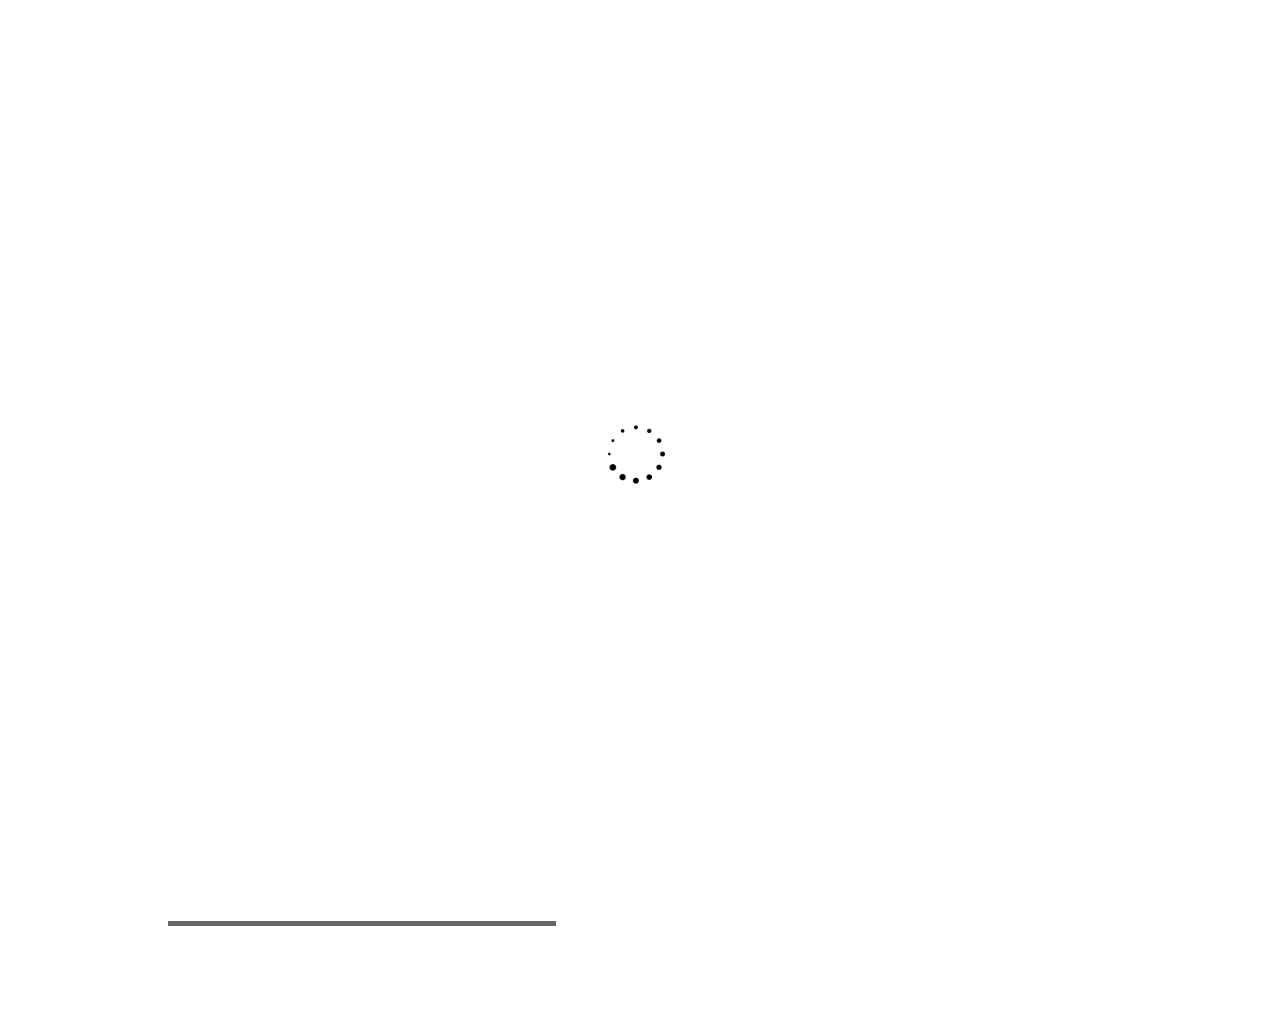
<file: about.html>
<!DOCTYPE html>
<!--
	Metronic by TEMPLATE STOCK
	templatestock.co @templatestock
	Released for free under the Creative Commons Attribution 3.0 license (templated.co/license)
-->

<!--[if IE 7]>    <html class="no-js ie7 oldie" lang="en-US"> <![endif]-->
<!--[if IE 8]>    <html class="no-js ie8 oldie" lang="en-US"> <![endif]-->
<!--[if gt IE 8]><!--> <html class="no-js" lang="en-US">  <!--<![endif]-->
<head>

<!-- META DATA -->
<meta charset="utf-8">
<meta http-equiv="X-UA-Compatible" content="IE=edge">
<meta http-equiv="content-type" content="text/html;charset=UTF-8">
<meta name="viewport" content="width=device-width, initial-scale=1, maximum-scale=1">


<!-- Title -->
<title>Metronic Free HTML5 Responsive Template | Template Stock </title>

<!-- CSS Global Compulsory -->
<link rel="stylesheet" href="css/bootstrap.min.css">
<link rel="stylesheet" href="css/style.css" >

<!-- CSS Implementing Plugins -->
<link rel="stylesheet" type="text/css" href="css/font-awesome.min.css" />
<link rel="stylesheet" type="text/css" href="css/ionicons.min.css" />
<link rel="stylesheet" type="text/css" href="css/animate.min.css" />
<link rel="stylesheet" type="text/css" href="css/flexslider.css" />
<link rel="stylesheet" type="text/css" href="css/owl.carousel.css" />
<link rel="stylesheet" type="text/css" href="css/owl.theme.css" />
<link rel="stylesheet" type="text/css" href="css/vegas.min.css" />
<link rel="stylesheet" type="text/css" href="css/menu.css" />
<link rel="stylesheet" type="text/css" href="css/sidebar.css" />

<!-- Fonts -->	
<link href='http://fonts.googleapis.com/css?family=Open+Sans:300italic,700italic,400,300,700&amp;subset=latin,latin-ext' rel='stylesheet' type='text/css'>
<link href='http://fonts.googleapis.com/css?family=Raleway:400,300,700,900' rel='stylesheet' type='text/css'>


<!-- JS -->
<script type="text/javascript" src="js/modernizr.js"></script>
<script type="text/javascript" src="js/snap.svg-min.js"></script>

<!-- HTML5 shim and Respond.js IE8 support of HTML5 elements and media queries -->
<!--[if lt IE 9]>
<script src="http://html5shim.googlecode.com/svn/trunk/html5.js"></script>
<script src="http://webnextbd.net/demo/js/respond.min.js"></script>
<![endif]-->

<!--[if lt IE 11]>
<link rel="stylesheet" type="text/css" href="http://webnextbd.net/demo/css/ie.css">
<![endif]-->

</head>
<body class="image-background">

<!-- Preloader -->
<div id="preloader">
<div id="loading-animation">&nbsp;</div>
</div>
<!-- /Preloader -->

<!-- Overlay -->
<div id="section-home" class="home-section-wrap center">
<div class="section-overlay"></div>
</div>
<!-- /Overlay -->

<!-- container -->
<div class="containers">
<!-- menu -->
<nav id="menu" class="menu">
<button class="menu__handle"><span>Menu</span></button>
<div class="menu__inner">
<ul>
<li><a href="index.html"><i class="fa fa-fw fa-home"></i><span>Home</span></a></li>
<li><a href="about.html"><i class="fa fa-fw fa-info"></i><span>About</span></a></li>
<li><a href="team.html"><i class="fa fa-fw fa-users"></i><span>Team</span></a></li>
<li><a href="services.html"><i class="fa fa-fw fa-gear"></i><span>Services</span></a></li>
<li><a href="portfolio.html"><i class="fa fa-fw fa-camera"></i><span>Portfolio</span></a></li>
<li><a href="contact.html"><i class="fa fa-fw fa-envelope"></i><span>Contact</span></a></li>
</ul>
</div>
<div class="morph-shape" data-morph-open="M300-10c0,0,295,164,295,410c0,232-295,410-295,410" data-morph-close="M300-10C300-10,5,154,5,400c0,232,295,410,295,410">
<svg width="100%" height="100%" viewBox="0 0 600 800" preserveAspectRatio="none">
<path fill="none" d="M300-10c0,0,0,164,0,410c0,232,0,410,0,410"/>
</svg>
</div>
</nav><!-- /menu -->

<!-- main -->
<div class="main">
<!-- header -->
<header class="header-site">
<div class="logo-site animated bounceInDown" data-animation-delay="700">
<img class="img-responsive" src="images/logo.png" data-at2x="images/logo@2x.png" alt="Logo" />
</div>
</header>
<!-- /header -->

<!-- section -->                 
<section class="section fullscreen site-main">
<div class="container-section">
<div class="container-table">
<div class="content-table">
<!-- bt-carousel -->
<div class="bt-carousel">

<!-- about section -->
<div class="item-slide show">
<!-- container -->
<div class="container">
<div class="row">
<div class="col-md-10 col-md-offset-1">

<!-- header section -->
<div class="header-section animated bounceInDown" data-animation-delay="700">
<!-- title section -->
<h2 class="title-section">About Us</h2><!-- /title section -->
<div class="line-separate line-white line-center"><span></span></div>
</div>
<!-- /header section -->
	
<!-- content slide -->
<div class="content-slide aboutus">
<div class="row">
<div class="col-xs-12 col-md-6 animated bounceInLeft" data-animation-delay="700">
<h3>our story</h3>
<p>Lorem ipsum dolor sit amet, consectetur adipisicing elit, sed do eiusmod tempor incididunt ut labore et dolore magna aliqua. Ut enim ad minim veniam, quis nostrud exercitation ullamco laboris nisi ut aliquip ex ea commodo consequat.Lorem ipsum dolor sit amet, consectetur adipisicing elit, sed do eiusmod tempor incididunt ut labore et dolore magna aliqua.</p>
<!-- Pregress bar -->
<h3>resource available</h3>
<div class="pregress-bar">
<div class="skill-lockup">
<span class="category-name mb">communication</span><span class="progress-status">90%</span>
<span class="skill-bar">
<span class="skill-level  planning"></span>
</span>
</div><!-- /planning -->

<div class="skill-lockup">
<span class="category-name mb">visual design</span><span class="progress-status">80%</span>
<span class="skill-bar">
<span class="skill-level programming"></span>
</span>
</div><!-- /programming -->

<div class="skill-lockup">
<span class="category-name">business strategy</span><span class="progress-status">70%</span>
<span class="skill-bar">
<span class="skill-level developing"></span>
</span>
</div><!-- /developing -->

<div class="skill-lockup">
<span class="category-name">branding</span><span class="progress-status">85%</span>
<span class="skill-bar">
<span class="skill-level supporting"></span>
</span>
</div><!-- /supporting -->
</div><!-- /Pregress bar -->
</div><!-- /col-xs-12 col-md-6 -->

<!-- video section -->
<div class="col-xs-12 col-md-6 video-section animated bounceInRight" data-animation-delay="700">
<div class="big-video center">
<h3>About with a video</h3>
<div class="video-content">
<iframe src="https://www.youtube.com/embed/BpYaM87g3oY" allowfullscreen></iframe>
</div>
</div>
</div><!-- /video section -->
</div><!-- /row -->

</div><!-- /content slide -->
</div>
</div><!-- /row -->
</div><!-- /container -->
</div>
<!-- about section -->

</div><!-- /bt-carousel -->
</div>
</div>
</div>
</section><!-- /section -->  
</div><!-- /main -->
</div><!-- /container -->


<!-- JS -->
<script type="text/javascript" src="js/jquery-1.11.3.min.js"></script>
<script type="text/javascript" src="js/bootstrap.min.js"></script>
<script type="text/javascript" src="js/retina.min.js"></script>
<script type="text/javascript" src="js/jquery.backstretch.min.js"></script>
<script type="text/javascript" src="js/jquery.countdown.min.js"></script>
<script type="text/javascript" src="js/jquery.parallaxify.min.js"></script>
<script type="text/javascript" src="js/jquery.particleground.min.js"></script>
<script type="text/javascript" src="js/vegas.min.js"></script>
<script type="text/javascript" src="js/trianglify.min.js"></script>
<script type="text/javascript" src="js/jquery.mb.YTPlayer.js"></script>
<script type="text/javascript" src="js/jquery.nicescroll.min.js"></script>
<script type="text/javascript" src="js/jquery.flexslider-min.js"></script>
<script type="text/javascript" src="js/owl.carousel.min.js"></script>
<script type="text/javascript" src="js/jquery.appear.js"></script>
<script type="text/javascript" src="js/classie.js"></script>
<script type="text/javascript" src="js/sidebar.js"></script>
<script type="text/javascript" src="js/main.js"></script>

</body>
</html>
</file>
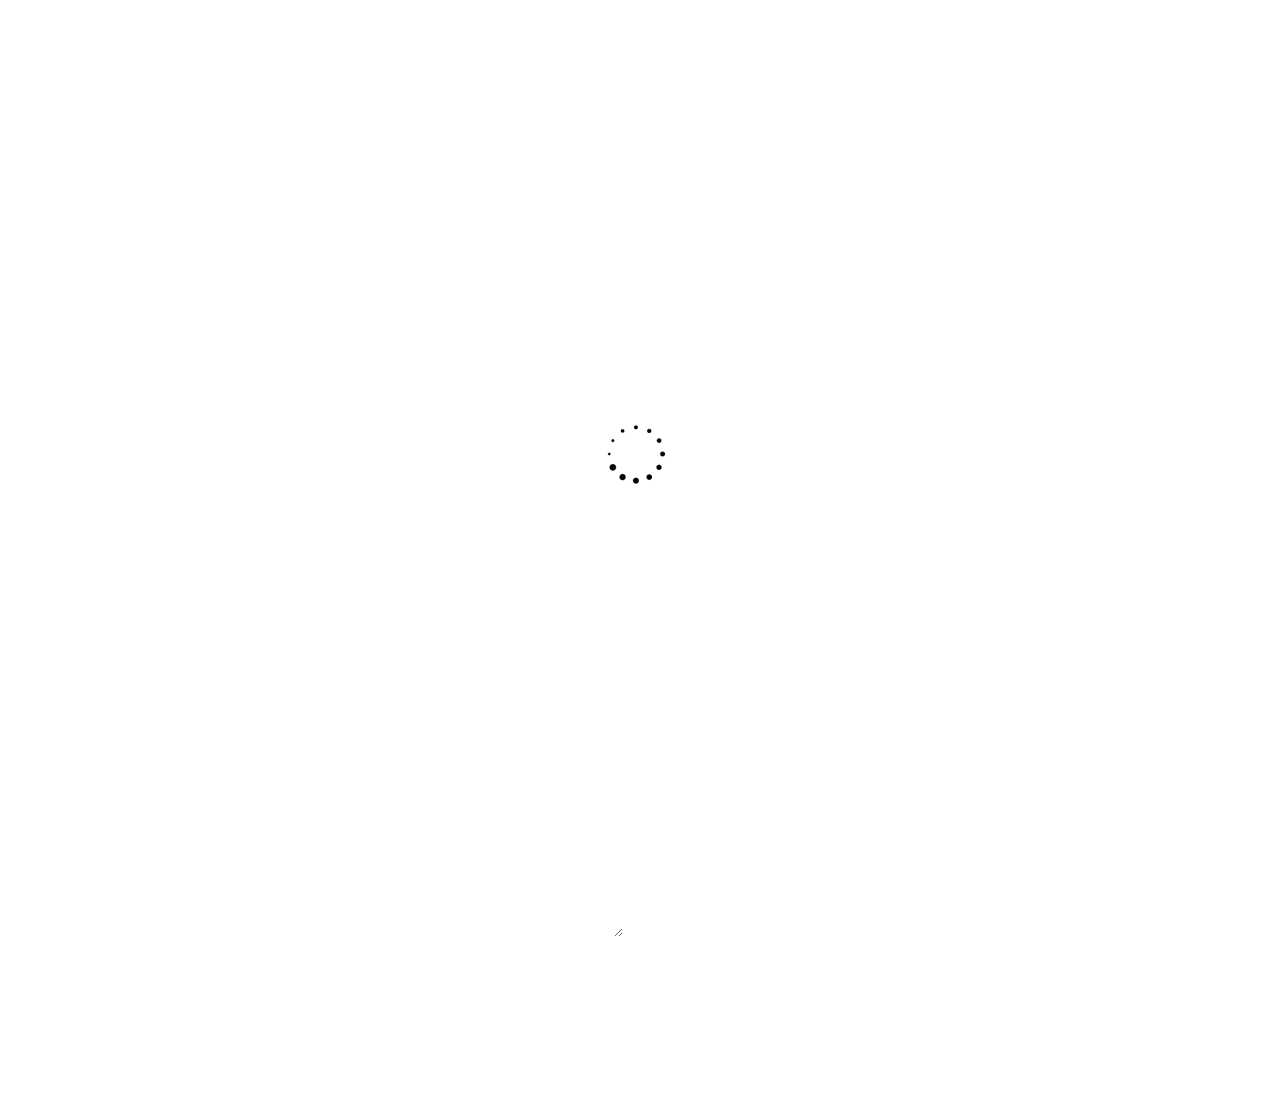
<file: contact.html>
<!DOCTYPE html>
<!--
	Metronic by TEMPLATE STOCK
	templatestock.co @templatestock
	Released for free under the Creative Commons Attribution 3.0 license (templated.co/license)
-->

<!--[if IE 7]>    <html class="no-js ie7 oldie" lang="en-US"> <![endif]-->
<!--[if IE 8]>    <html class="no-js ie8 oldie" lang="en-US"> <![endif]-->
<!--[if gt IE 8]><!--> <html class="no-js" lang="en-US">  <!--<![endif]-->
<head>

<!-- META DATA -->
<meta charset="utf-8">
<meta http-equiv="X-UA-Compatible" content="IE=edge">
<meta http-equiv="content-type" content="text/html;charset=UTF-8">
<meta name="viewport" content="width=device-width, initial-scale=1, maximum-scale=1">

<!-- Title -->
<title>Metronic Free HTML5 Responsive Template | Template Stock </title>



<!-- CSS Global Compulsory -->
<link rel="stylesheet" href="css/bootstrap.min.css">
<link rel="stylesheet" href="css/style.css" >

<!-- CSS Implementing Plugins -->
<link rel="stylesheet" type="text/css" href="css/font-awesome.min.css" />
<link rel="stylesheet" type="text/css" href="css/ionicons.min.css" />
<link rel="stylesheet" type="text/css" href="css/animate.min.css" />
<link rel="stylesheet" type="text/css" href="css/flexslider.css" />
<link rel="stylesheet" type="text/css" href="css/owl.carousel.css" />
<link rel="stylesheet" type="text/css" href="css/owl.theme.css" />
<link rel="stylesheet" type="text/css" href="css/vegas.min.css" />
<link rel="stylesheet" type="text/css" href="css/menu.css" />
<link rel="stylesheet" type="text/css" href="css/sidebar.css" />

<!-- Fonts -->	
<link href='http://fonts.googleapis.com/css?family=Open+Sans:300italic,700italic,400,300,700&amp;subset=latin,latin-ext' rel='stylesheet' type='text/css'>
<link href='http://fonts.googleapis.com/css?family=Raleway:400,300,700,900' rel='stylesheet' type='text/css'>


<!-- JS -->
<script type="text/javascript" src="js/modernizr.js"></script>
<script type="text/javascript" src="js/snap.svg-min.js"></script>

<!-- HTML5 shim and Respond.js IE8 support of HTML5 elements and media queries -->
<!--[if lt IE 9]>
<script src="http://html5shim.googlecode.com/svn/trunk/html5.js"></script>
<script src="http://webnextbd.net/demo/js/respond.min.js"></script>
<![endif]-->

<!--[if lt IE 11]>
<link rel="stylesheet" type="text/css" href="http://webnextbd.net/demo/css/ie.css">
<![endif]-->

</head>
<body class="image-background">

<!-- Preloader -->
<div id="preloader">
<div id="loading-animation">&nbsp;</div>
</div>
<!-- /Preloader -->

<!-- Overlay -->
<div id="section-home" class="home-section-wrap center">
<div class="section-overlay"></div>
</div>
<!-- /Overlay -->

<!-- container -->
<div class="containers">
<!-- menu -->
<nav id="menu" class="menu">
<button class="menu__handle"><span>Menu</span></button>
<div class="menu__inner">
<ul>
<li><a href="index.html"><i class="fa fa-fw fa-home"></i><span>Home</span></a></li>
<li><a href="about.html"><i class="fa fa-fw fa-info"></i><span>About</span></a></li>
<li><a href="team.html"><i class="fa fa-fw fa-users"></i><span>Team</span></a></li>
<li><a href="services.html"><i class="fa fa-fw fa-gear"></i><span>Services</span></a></li>
<li><a href="portfolio.html"><i class="fa fa-fw fa-camera"></i><span>Portfolio</span></a></li>
<li><a href="contact.html"><i class="fa fa-fw fa-envelope"></i><span>Contact</span></a></li>
</ul>
</div>
<div class="morph-shape" data-morph-open="M300-10c0,0,295,164,295,410c0,232-295,410-295,410" data-morph-close="M300-10C300-10,5,154,5,400c0,232,295,410,295,410">
<svg width="100%" height="100%" viewBox="0 0 600 800" preserveAspectRatio="none">
<path fill="none" d="M300-10c0,0,0,164,0,410c0,232,0,410,0,410"/>
</svg>
</div>
</nav><!-- /menu -->

<!-- main -->
<div class="main">
<!-- header -->
<header class="header-site">
<div class="logo-site animated bounceInDown" data-animation-delay="700">
<img class="img-responsive" src="images/logo.png" data-at2x="images/logo@2x.png" alt="Logo" />
</div>
</header>
<!-- /header -->

<!-- section -->                 
<section class="section fullscreen site-main">
<div class="container-section">
<div class="container-table">
<div class="content-table">
<!-- bt-carousel -->
<div class="bt-carousel">

<!-- contact section -->
<div class="item-slide show">
<!-- container -->
<div class="container">
<div class="row">
<div class="col-md-10 col-md-offset-1">

<!-- header section -->
<div class="header-section animated bounceInDown" data-animation-delay="700">
<!-- title section -->
<h2 class="title-section">Contact Us</h2><!-- /title section -->
<div class="line-separate line-white line-center"><span></span></div>
</div>
<!-- /header section -->
	
<!-- content slide -->
<div class="content-slide aboutus">
<div class="row">
<div class="col-xs-12 col-md-6 animated bounceInLeft" data-animation-delay="700">
<h3>Do You Have a Question ?</h3>
<p>Lorem ipsum dolor sit amet, consectetur adipisicing elit, sed do eiusmod tempor incididunt ut labore et dolore magna aliqua.</p>


<!-- contact form -->
<form method="post" action="../../send-mail.php" class="contact-form">

<input type="text" name="name" placeholder="Name" class="required">

<input type="email" name="email" placeholder="Email address" class="contact-form-email required">

<input type="text" name="subject" placeholder="Subject" class="contact-form-subject">

<textarea name="message" placeholder="Message" class="required" rows="7"></textarea>

<div class="response-message"></div>
<button class="border-button" type="submit" id="submit" name="submit">Send Message</button>

</form><!-- /contact form -->
</div><!-- /col-xs-12 col-md-6 -->

<!-- maps section -->
<div class="col-xs-12 col-md-6 maps-section animated bounceInRight" data-animation-delay="700">
<div class="big-maps center" >
<ul>
<li><span>address: </span> New York</li>
<li><span>call us: </span><a href="tel:123456789">123 456 789</a></li>
<li><span>Fax: </span><a href="tel:123456789">123 456 789</a></li>
<li><span>email: </span><a href="#">support@mail.com</a></li>
<li><span>Website: </span><a href="#">www.templatestock.cm</a></li>
</ul>
<div id="map1"></div>
</div>
</div><!-- /maps section -->
</div><!-- /row -->

</div><!-- /content slide -->
</div>
</div><!-- /row -->
</div><!-- /container -->
</div>
<!-- /contact section -->

</div><!-- /bt-carousel -->
</div>
</div>
</div>
</section><!-- /section -->  
</div><!-- /main -->
</div><!-- /container -->


<!-- JS -->
<script type="text/javascript" src="js/jquery-1.11.3.min.js"></script>
<script type="text/javascript" src="js/bootstrap.min.js"></script>
<script type="text/javascript" src="js/retina.min.js"></script>
<script type="text/javascript" src="js/jquery.backstretch.min.js"></script>
<!-- Maps -->
<script type="text/javascript" src="http://maps.google.com/maps/api/js"></script>
<script type="text/javascript" src="js/maps.js"></script>
<!-- /Maps -->
<script type="text/javascript" src="js/jquery.countdown.min.js"></script>
<script type="text/javascript" src="js/jquery.parallaxify.min.js"></script>
<script type="text/javascript" src="js/jquery.particleground.min.js"></script>
<script type="text/javascript" src="js/vegas.min.js"></script>
<script type="text/javascript" src="js/trianglify.min.js"></script>
<script type="text/javascript" src="js/jquery.mb.YTPlayer.js"></script>
<script type="text/javascript" src="js/jquery.nicescroll.min.js"></script>
<script type="text/javascript" src="js/jquery.flexslider-min.js"></script>
<script type="text/javascript" src="js/owl.carousel.min.js"></script>
<script type="text/javascript" src="js/jquery.appear.js"></script>
<script type="text/javascript" src="js/classie.js"></script>
<script type="text/javascript" src="js/sidebar.js"></script>
<script type="text/javascript" src="js/main.js"></script>

</body>
</html>
</file>
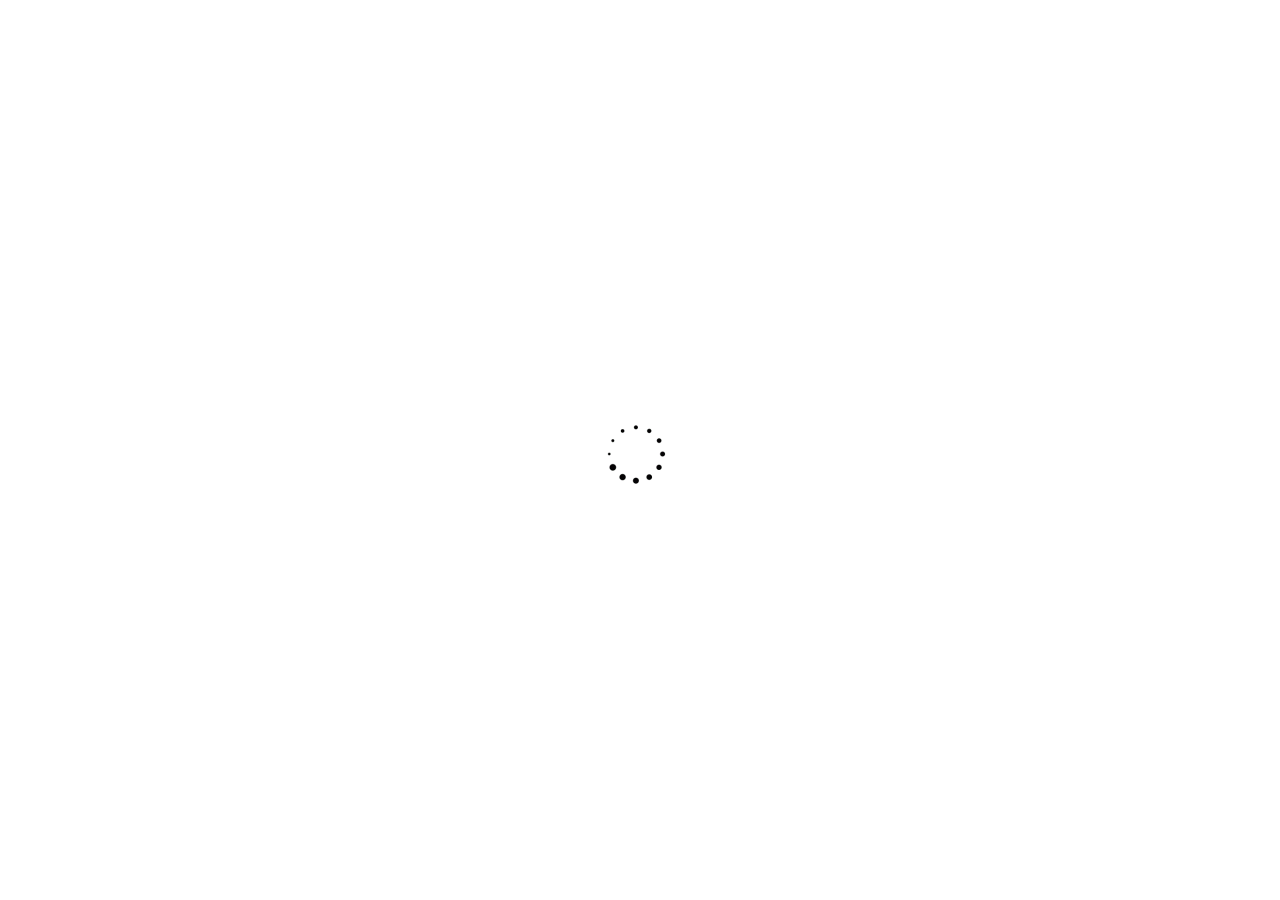
<file: portfolio.html>
<!DOCTYPE html>
<!--
	Metronic by TEMPLATE STOCK
	templatestock.co @templatestock
	Released for free under the Creative Commons Attribution 3.0 license (templated.co/license)
-->

<!--[if IE 7]>    <html class="no-js ie7 oldie" lang="en-US"> <![endif]-->
<!--[if IE 8]>    <html class="no-js ie8 oldie" lang="en-US"> <![endif]-->
<!--[if gt IE 8]><!--> <html class="no-js" lang="en-US">  <!--<![endif]-->
<head>

<!-- META DATA -->
<meta charset="utf-8">
<meta http-equiv="X-UA-Compatible" content="IE=edge">
<meta http-equiv="content-type" content="text/html;charset=UTF-8">
<meta name="viewport" content="width=device-width, initial-scale=1, maximum-scale=1">

<!-- Title -->
<title>Metronic Free HTML5 Responsive Template | Template Stock </title>


<!-- CSS Global Compulsory -->
<link rel="stylesheet" href="css/bootstrap.min.css">
<link rel="stylesheet" href="css/style.css" >

<!-- CSS Implementing Plugins -->
<link rel="stylesheet" type="text/css" href="css/font-awesome.min.css" />
<link rel="stylesheet" type="text/css" href="css/ionicons.min.css" />
<link rel="stylesheet" type="text/css" href="css/animate.min.css" />
<link rel="stylesheet" type="text/css" href="css/flexslider.css" />
<link rel="stylesheet" type="text/css" href="css/owl.carousel.css" />
<link rel="stylesheet" type="text/css" href="css/owl.theme.css" />
<link rel="stylesheet" type="text/css" href="css/vegas.min.css" />
<link rel="stylesheet" type="text/css" href="css/menu.css" />
<link rel="stylesheet" type="text/css" href="css/sidebar.css" />

<!-- Fonts -->	
<link href='http://fonts.googleapis.com/css?family=Open+Sans:300italic,700italic,400,300,700&amp;subset=latin,latin-ext' rel='stylesheet' type='text/css'>
<link href='http://fonts.googleapis.com/css?family=Raleway:400,300,700,900' rel='stylesheet' type='text/css'>


<!-- JS -->
<script type="text/javascript" src="js/modernizr.js"></script>
<script type="text/javascript" src="js/snap.svg-min.js"></script>

<!-- HTML5 shim and Respond.js IE8 support of HTML5 elements and media queries -->
<!--[if lt IE 9]>
<script src="http://html5shim.googlecode.com/svn/trunk/html5.js"></script>
<script src="http://webnextbd.net/demo/js/respond.min.js"></script>
<![endif]-->

<!--[if lt IE 11]>
<link rel="stylesheet" type="text/css" href="http://webnextbd.net/demo/css/ie.css">
<![endif]-->

</head>
<body class="image-background">

<!-- Preloader -->
<div id="preloader">
<div id="loading-animation">&nbsp;</div>
</div>
<!-- /Preloader -->

<!-- Overlay -->
<div id="section-home" class="home-section-wrap center">
<div class="section-overlay"></div>
</div>
<!-- /Overlay -->

<!-- container -->
<div class="containers">
<!-- menu -->
<nav id="menu" class="menu">
<button class="menu__handle"><span>Menu</span></button>
<div class="menu__inner">
<ul>
<li><a href="index.html"><i class="fa fa-fw fa-home"></i><span>Home</span></a></li>
<li><a href="about.html"><i class="fa fa-fw fa-info"></i><span>About</span></a></li>
<li><a href="team.html"><i class="fa fa-fw fa-users"></i><span>Team</span></a></li>
<li><a href="services.html"><i class="fa fa-fw fa-gear"></i><span>Services</span></a></li>
<li><a href="portfolio.html"><i class="fa fa-fw fa-camera"></i><span>Portfolio</span></a></li>
<li><a href="contact.html"><i class="fa fa-fw fa-envelope"></i><span>Contact</span></a></li>
</ul>
</div>
<div class="morph-shape" data-morph-open="M300-10c0,0,295,164,295,410c0,232-295,410-295,410" data-morph-close="M300-10C300-10,5,154,5,400c0,232,295,410,295,410">
<svg width="100%" height="100%" viewBox="0 0 600 800" preserveAspectRatio="none">
<path fill="none" d="M300-10c0,0,0,164,0,410c0,232,0,410,0,410"/>
</svg>
</div>
</nav><!-- /menu -->

<!-- main -->
<div class="main">
<!-- header -->
<header class="header-site">
<div class="logo-site animated bounceInDown" data-animation-delay="700">
<img class="img-responsive" src="images/logo.png" data-at2x="images/logo@2x.png" alt="Logo" />
</div>
</header>
<!-- /header -->

<!-- section -->                 
<section class="section fullscreen site-main">
<div class="container-section">
<div class="container-table">
<div class="content-table">
<!-- bt-carousel -->
<div class="bt-carousel">

<!-- services section -->
<div class="item-slide show">
<!-- container -->
<div class="container">
<div class="row">
<div class="col-md-10 col-md-offset-1">

<!-- header section -->
<div class="header-section animated bounceInDown" data-animation-delay="700">
<!-- title section -->
<h2 class="title-section">Featured Work</h2><!-- /title section -->
<div class="line-separate line-white line-center"><span></span></div>
<p>Lorem ipsum dolor sit amet, consectetur adipisicing elit, sed do eiusmod tempor incididunt ut labore et dolore magna aliqua. Ut enim ad minim veniam, quis nostrud exercitation ullamco laboris nisi ut aliquip ex ea commodo consequat.</p>
</div>
<!-- /header section -->
	
<!-- content slide -->
<div class="content-slide">
<div class="row animated bounceInUp" data-animation-delay="700">
<!-- Portfolio -->
<div id="owl-demo" class="owl-carousel">

<div class="item">
<img src="images/portfolio-1.jpg" data-at2x="images/portfolio-1@2x.jpg" alt="portfolio-1">
<h4>Project-1</h4>
<p>Lorem ipsum dolor sit amet, consectetur adipisicing elit.<p>
</div><!-- /item -->

<div class="item">
<img src="images/portfolio-2.jpg" data-at2x="images/portfolio-2@2x.jpg" alt="portfolio-2">
<h4>Project-2</h4>
<p>Lorem ipsum dolor sit amet, consectetur adipisicing elit.<p>
</div><!-- /item -->

<div class="item">
<img src="images/portfolio-3.jpg" data-at2x="images/portfolio-3@2x.jpg" alt="portfolio-3">
<h4>Project-3</h4>
<p>Lorem ipsum dolor sit amet, consectetur adipisicing elit.<p>
</div><!-- /item -->

<div class="item">
<img src="images/portfolio-4.jpg" data-at2x="images/portfolio-4@2x.jpg" alt="portfolio-4">
<h4>Project-4</h4>
<p>Lorem ipsum dolor sit amet, consectetur adipisicing elit.<p>
</div><!-- /item -->

<div class="item">
<img src="images/portfolio-5.jpg" data-at2x="images/portfolio-5@2x.jpg" alt="portfolio-5">
<h4>Project-5</h4>
<p>Lorem ipsum dolor sit amet, consectetur adipisicing elit.<p>
</div><!-- /item -->

<div class="item">
<img src="images/portfolio-6.jpg" data-at2x="images/portfolio-6@2x.jpg" alt="portfolio-6">
<h4>Project-6</h4>
<p>Lorem ipsum dolor sit amet, consectetur adipisicing elit.<p>
</div><!-- /item -->

</div>
<!-- /Portfolio -->
</div><!-- /row -->

</div><!-- /content slide -->
</div>
</div><!-- /row -->
</div><!-- /container -->
</div>
<!-- /Portfolio section -->

</div><!-- /bt-carousel -->
</div>
</div>
</div>
</section><!-- /section -->  
</div><!-- /main -->
</div><!-- /container -->


<!-- JS -->
<script type="text/javascript" src="js/jquery-1.11.3.min.js"></script>
<script type="text/javascript" src="js/bootstrap.min.js"></script>
<script type="text/javascript" src="js/retina.min.js"></script>
<script type="text/javascript" src="js/jquery.backstretch.min.js"></script>
<script type="text/javascript" src="js/jquery.countdown.min.js"></script>
<script type="text/javascript" src="js/jquery.parallaxify.min.js"></script>
<script type="text/javascript" src="js/jquery.particleground.min.js"></script>
<script type="text/javascript" src="js/vegas.min.js"></script>
<script type="text/javascript" src="js/trianglify.min.js"></script>
<script type="text/javascript" src="js/jquery.mb.YTPlayer.js"></script>
<script type="text/javascript" src="js/jquery.nicescroll.min.js"></script>
<script type="text/javascript" src="js/jquery.flexslider-min.js"></script>
<script type="text/javascript" src="js/owl.carousel.min.js"></script>
<script type="text/javascript" src="js/jquery.appear.js"></script>
<script type="text/javascript" src="js/classie.js"></script>
<script type="text/javascript" src="js/sidebar.js"></script>
<script type="text/javascript" src="js/main.js"></script>

</body>
</html>
</file>
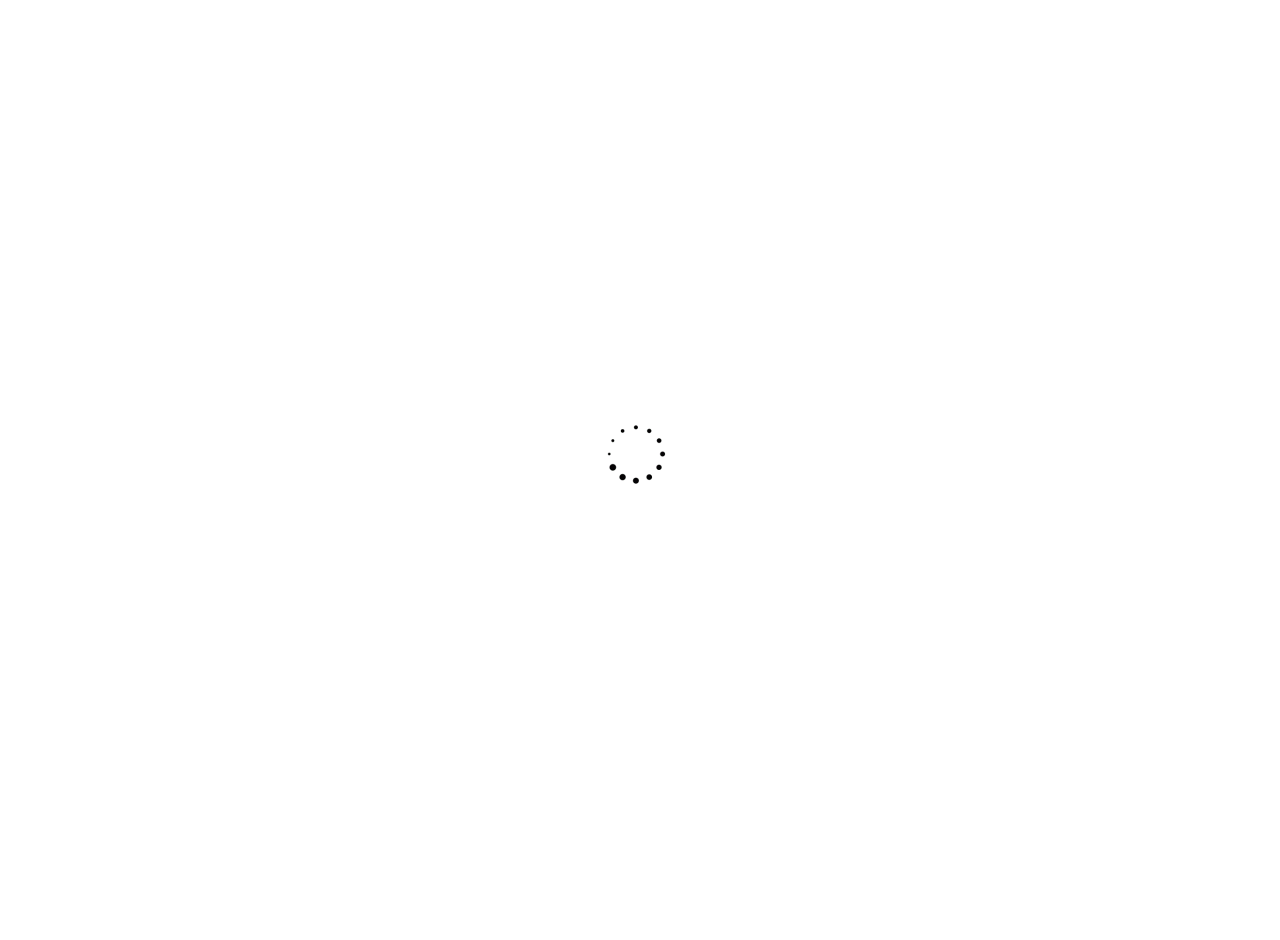
<file: services.html>
<!DOCTYPE html>
<!--
	Metronic by TEMPLATE STOCK
	templatestock.co @templatestock
	Released for free under the Creative Commons Attribution 3.0 license (templated.co/license)
-->
<!--[if IE 7]>    <html class="no-js ie7 oldie" lang="en-US"> <![endif]-->
<!--[if IE 8]>    <html class="no-js ie8 oldie" lang="en-US"> <![endif]-->
<!--[if gt IE 8]><!--> <html class="no-js" lang="en-US">  <!--<![endif]-->
<head>

<!-- META DATA -->
<meta charset="utf-8">
<meta http-equiv="X-UA-Compatible" content="IE=edge">
<meta http-equiv="content-type" content="text/html;charset=UTF-8">
<meta name="viewport" content="width=device-width, initial-scale=1, maximum-scale=1">

<!-- Title -->
<title>Metronic Free HTML5 Responsive Template | Template Stock </title>


<!-- CSS Global Compulsory -->
<link rel="stylesheet" href="css/bootstrap.min.css">
<link rel="stylesheet" href="css/style.css" >

<!-- CSS Implementing Plugins -->
<link rel="stylesheet" type="text/css" href="css/font-awesome.min.css" />
<link rel="stylesheet" type="text/css" href="css/ionicons.min.css" />
<link rel="stylesheet" type="text/css" href="css/animate.min.css" />
<link rel="stylesheet" type="text/css" href="css/flexslider.css" />
<link rel="stylesheet" type="text/css" href="css/owl.carousel.css" />
<link rel="stylesheet" type="text/css" href="css/owl.theme.css" />
<link rel="stylesheet" type="text/css" href="css/vegas.min.css" />
<link rel="stylesheet" type="text/css" href="css/menu.css" />
<link rel="stylesheet" type="text/css" href="css/sidebar.css" />

<!-- Fonts -->	
<link href='http://fonts.googleapis.com/css?family=Open+Sans:300italic,700italic,400,300,700&amp;subset=latin,latin-ext' rel='stylesheet' type='text/css'>
<link href='http://fonts.googleapis.com/css?family=Raleway:400,300,700,900' rel='stylesheet' type='text/css'>


<!-- JS -->
<script type="text/javascript" src="js/modernizr.js"></script>
<script type="text/javascript" src="js/snap.svg-min.js"></script>

<!-- HTML5 shim and Respond.js IE8 support of HTML5 elements and media queries -->
<!--[if lt IE 9]>
<script src="http://html5shim.googlecode.com/svn/trunk/html5.js"></script>
<script src="http://webnextbd.net/demo/js/respond.min.js"></script>
<![endif]-->

<!--[if lt IE 11]>
<link rel="stylesheet" type="text/css" href="http://webnextbd.net/demo/css/ie.css">
<![endif]-->

</head>
<body class="image-background">

<!-- Preloader -->
<div id="preloader">
<div id="loading-animation">&nbsp;</div>
</div>
<!-- /Preloader -->

<!-- Overlay -->
<div id="section-home" class="home-section-wrap center">
<div class="section-overlay"></div>
</div>
<!-- /Overlay -->

<!-- container -->
<div class="containers">
<!-- menu -->
<nav id="menu" class="menu">
<button class="menu__handle"><span>Menu</span></button>
<div class="menu__inner">
<ul>
<li><a href="index.html"><i class="fa fa-fw fa-home"></i><span>Home</span></a></li>
<li><a href="about.html"><i class="fa fa-fw fa-info"></i><span>About</span></a></li>
<li><a href="team.html"><i class="fa fa-fw fa-users"></i><span>Team</span></a></li>
<li><a href="services.html"><i class="fa fa-fw fa-gear"></i><span>Services</span></a></li>
<li><a href="portfolio.html"><i class="fa fa-fw fa-camera"></i><span>Portfolio</span></a></li>
<li><a href="contact.html"><i class="fa fa-fw fa-envelope"></i><span>Contact</span></a></li>
</ul>
</div>
<div class="morph-shape" data-morph-open="M300-10c0,0,295,164,295,410c0,232-295,410-295,410" data-morph-close="M300-10C300-10,5,154,5,400c0,232,295,410,295,410">
<svg width="100%" height="100%" viewBox="0 0 600 800" preserveAspectRatio="none">
<path fill="none" d="M300-10c0,0,0,164,0,410c0,232,0,410,0,410"/>
</svg>
</div>
</nav><!-- /menu -->

<!-- main -->
<div class="main">
<!-- header -->
<header class="header-site">
<div class="logo-site animated bounceInDown" data-animation-delay="700">
<img class="img-responsive" src="images/logo.png" data-at2x="images/logo@2x.png" alt="Logo" />
</div>
</header>
<!-- /header -->

<!-- section -->                 
<section class="section fullscreen site-main">
<div class="container-section">
<div class="container-table">
<div class="content-table">
<!-- bt-carousel -->
<div class="bt-carousel">

<!-- services section -->
<div class="item-slide show">
<!-- container -->
<div class="container">
<div class="row">
<div class="col-md-10 col-md-offset-1">

<!-- header section -->
<div class="header-section animated bounceInDown" data-animation-delay="700">
<!-- title section -->
<h2 class="title-section">Our Services</h2><!-- /title section -->
<div class="line-separate line-white line-center"><span></span></div>
<p>Lorem ipsum dolor sit amet, consectetur adipisicing elit, sed do eiusmod tempor incididunt ut labore et dolore magna aliqua. Ut enim ad minim veniam, quis nostrud exercitation ullamco laboris nisi ut aliquip ex ea commodo consequat.</p>
</div>
<!-- /header section -->
	
<!-- content slide -->
<div class="content-slide">
<div class="row">
<div class="col-md-6 animated bounceInLeft" data-animation-delay="700">
<!-- service list -->
<div class="service-list">

<!-- item service -->
<div class="item-service">
<div class="service-icon">
<i class="ion-alert-circled"></i>
</div>
<div class="service-text">
<h3>Creative Design</h3>
<p>Lorem ipsum dolor sit amet, consectetur adipisicing elit, sed do eiusmod tempor incididunt ut labore et dolore magna aliqua.</p>
</div>
</div><!-- /item service -->

<!-- item service -->
<div class="item-service">
<div class="service-icon">
<i class="ion-android-phone-landscape"></i>
</div>
<div class="service-text">
<h3>Full Responsive</h3>
<p>Lorem ipsum dolor sit amet, consectetur adipisicing elit, sed do eiusmod tempor incididunt ut labore et dolore magna aliqua.</p>
</div>
</div><!-- /item service -->
</div><!-- /service list -->
</div><!-- /col-md-6 -->

<div class="col-md-6 animated bounceInRight" data-animation-delay="700">
<!-- service list -->
<div class="service-list">

<!-- item service -->
<div class="item-service">
<div class="service-icon">
<i class="fa fa-code"></i>
</div>
<div class="service-text">
<h3>Friendly Code</h3>
<p>Lorem ipsum dolor sit amet, consectetur adipisicing elit, sed do eiusmod tempor incididunt ut labore et dolore magna aliqua.</p>
</div>
</div><!-- /item service -->

<!-- item service -->
<div class="item-service">
<div class="service-icon">
<i class="ion-ios-book"></i>
</div>
<div class="service-text">
<h3>Well Documented</h3>
<p>Lorem ipsum dolor sit amet, consectetur adipisicing elit, sed do eiusmod tempor incididunt ut labore et dolore magna aliqua.</p>
</div>
</div><!-- /item service -->
</div><!-- /service list -->
</div><!-- /col-md-6 -->
</div><!-- /row -->

<!-- row -->
<div class="row animated bounceInUp" data-animation-delay="700">
<div class="col-md-6">
<!-- service list -->
<div class="service-list">

<!-- item service -->
<div class="item-service">
<div class="service-icon">
<i class="ion-social-codepen-outline"></i>
</div>
<div class="service-text">
<h3>Amazing Features</h3>
<p>Lorem ipsum dolor sit amet, consectetur adipisicing elit, sed do eiusmod tempor incididunt ut labore et dolore magna aliqua.</p>
</div>
</div><!-- /item service -->
</div><!-- /service list -->
</div><!-- /col-md-6 -->

<div class="col-md-6">
<!-- service list -->
<div class="service-list">

<!-- item service -->
<div class="item-service">
<div class="service-icon">
<i class="ion-iphone"></i>
</div>
<div class="service-text">
<h3>Friendly Support</h3>
<p>Lorem ipsum dolor sit amet, consectetur adipisicing elit, sed do eiusmod tempor incididunt ut labore et dolore magna aliqua.</p>
</div>
</div><!-- /item service -->
</div><!-- /service list -->
</div><!-- /col-md-6 -->
</div><!-- /row -->

</div><!-- /content slide -->
</div>
</div><!-- /row -->
</div><!-- /container -->
</div>
<!-- /services section -->

</div><!-- /bt-carousel -->
</div>
</div>
</div>
</section><!-- /section -->  
</div><!-- /main -->
</div><!-- /container -->


<!-- JS -->
<script type="text/javascript" src="js/jquery-1.11.3.min.js"></script>
<script type="text/javascript" src="js/bootstrap.min.js"></script>
<script type="text/javascript" src="js/retina.min.js"></script>
<script type="text/javascript" src="js/jquery.backstretch.min.js"></script>
<script type="text/javascript" src="js/jquery.countdown.min.js"></script>
<script type="text/javascript" src="js/jquery.parallaxify.min.js"></script>
<script type="text/javascript" src="js/jquery.particleground.min.js"></script>
<script type="text/javascript" src="js/vegas.min.js"></script>
<script type="text/javascript" src="js/trianglify.min.js"></script>
<script type="text/javascript" src="js/jquery.mb.YTPlayer.js"></script>
<script type="text/javascript" src="js/jquery.nicescroll.min.js"></script>
<script type="text/javascript" src="js/jquery.flexslider-min.js"></script>
<script type="text/javascript" src="js/owl.carousel.min.js"></script>
<script type="text/javascript" src="js/jquery.appear.js"></script>
<script type="text/javascript" src="js/classie.js"></script>
<script type="text/javascript" src="js/sidebar.js"></script>
<script type="text/javascript" src="js/main.js"></script>

</body>
</html>
</file>
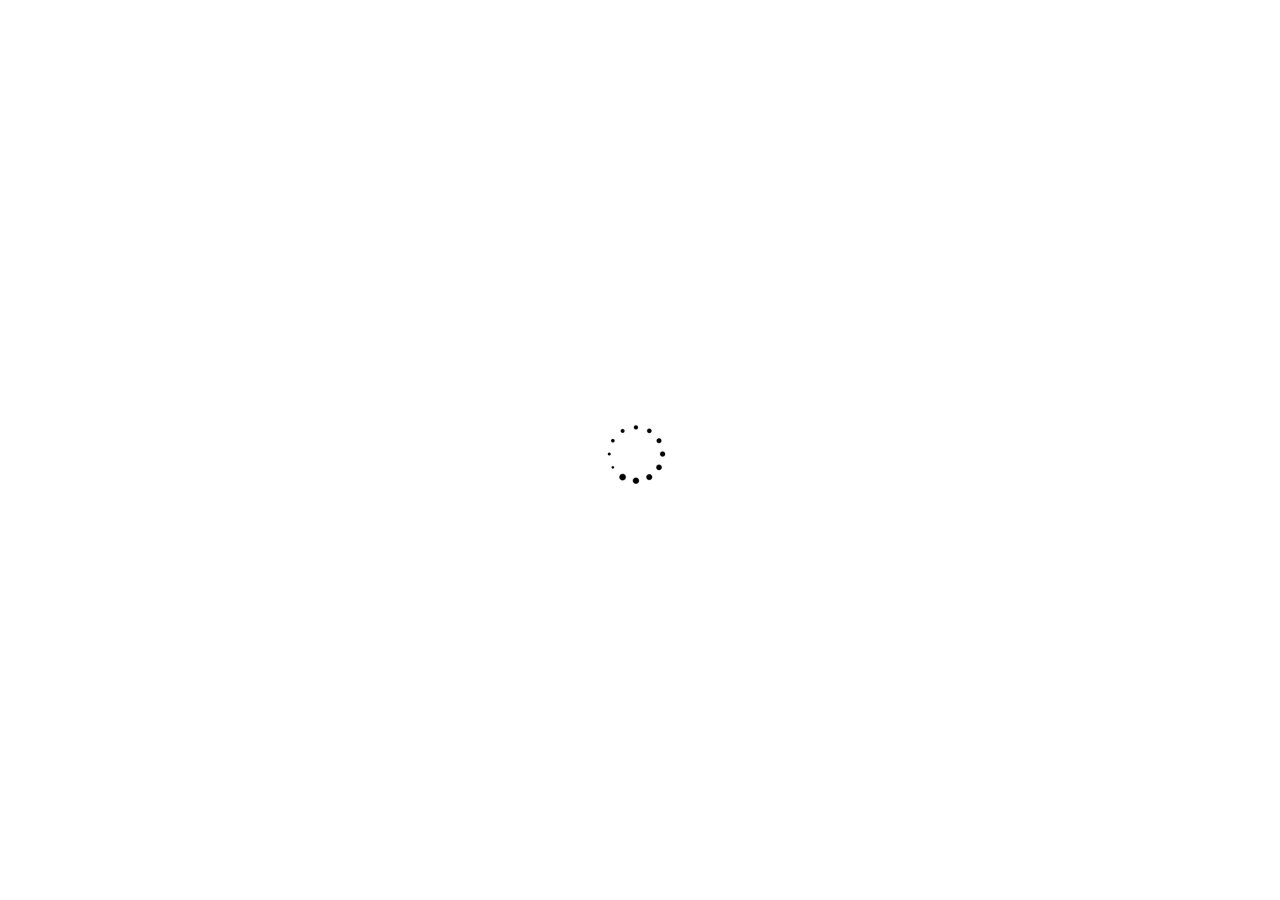
<file: team.html>
<!DOCTYPE html>
<!--
	Metronic by TEMPLATE STOCK
	templatestock.co @templatestock
	Released for free under the Creative Commons Attribution 3.0 license (templated.co/license)
-->

<!--[if IE 7]>    <html class="no-js ie7 oldie" lang="en-US"> <![endif]-->
<!--[if IE 8]>    <html class="no-js ie8 oldie" lang="en-US"> <![endif]-->
<!--[if gt IE 8]><!--> <html class="no-js" lang="en-US">  <!--<![endif]-->
<head>

<!-- META DATA -->
<meta charset="utf-8">
<meta http-equiv="X-UA-Compatible" content="IE=edge">
<meta http-equiv="content-type" content="text/html;charset=UTF-8">
<meta name="viewport" content="width=device-width, initial-scale=1, maximum-scale=1">

<!-- Title -->
<title>Metronic Free HTML5 Responsive Template | Template Stock </title>



<!-- CSS Global Compulsory -->
<link rel="stylesheet" href="css/bootstrap.min.css">
<link rel="stylesheet" href="css/style.css" >

<!-- CSS Implementing Plugins -->
<link rel="stylesheet" type="text/css" href="css/font-awesome.min.css" />
<link rel="stylesheet" type="text/css" href="css/ionicons.min.css" />
<link rel="stylesheet" type="text/css" href="css/animate.min.css" />
<link rel="stylesheet" type="text/css" href="css/flexslider.css" />
<link rel="stylesheet" type="text/css" href="css/owl.carousel.css" />
<link rel="stylesheet" type="text/css" href="css/owl.theme.css" />
<link rel="stylesheet" type="text/css" href="css/vegas.min.css" />
<link rel="stylesheet" type="text/css" href="css/menu.css" />
<link rel="stylesheet" type="text/css" href="css/sidebar.css" />

<!-- Fonts -->	
<link href='http://fonts.googleapis.com/css?family=Open+Sans:300italic,700italic,400,300,700&amp;subset=latin,latin-ext' rel='stylesheet' type='text/css'>
<link href='http://fonts.googleapis.com/css?family=Raleway:400,300,700,900' rel='stylesheet' type='text/css'>


<!-- JS -->
<script type="text/javascript" src="js/modernizr.js"></script>
<script type="text/javascript" src="js/snap.svg-min.js"></script>

<!-- HTML5 shim and Respond.js IE8 support of HTML5 elements and media queries -->
<!--[if lt IE 9]>
<script src="http://html5shim.googlecode.com/svn/trunk/html5.js"></script>
<script src="http://webnextbd.net/demo/js/respond.min.js"></script>
<![endif]-->

<!--[if lt IE 11]>
<link rel="stylesheet" type="text/css" href="http://webnextbd.net/demo/css/ie.css">
<![endif]-->

</head>
<body class="image-background">

<!-- Preloader -->
<div id="preloader">
<div id="loading-animation">&nbsp;</div>
</div>
<!-- /Preloader -->

<!-- Overlay -->
<div id="section-home" class="home-section-wrap center">
<div class="section-overlay"></div>
</div>
<!-- /Overlay -->

<!-- container -->
<div class="containers">
<!-- menu -->
<nav id="menu" class="menu">
<button class="menu__handle"><span>Menu</span></button>
<div class="menu__inner">
<ul>
<li><a href="index.html"><i class="fa fa-fw fa-home"></i><span>Home</span></a></li>
<li><a href="about.html"><i class="fa fa-fw fa-info"></i><span>About</span></a></li>
<li><a href="team.html"><i class="fa fa-fw fa-users"></i><span>Team</span></a></li>
<li><a href="services.html"><i class="fa fa-fw fa-gear"></i><span>Services</span></a></li>
<li><a href="portfolio.html"><i class="fa fa-fw fa-camera"></i><span>Portfolio</span></a></li>
<li><a href="contact.html"><i class="fa fa-fw fa-envelope"></i><span>Contact</span></a></li>
</ul>
</div>
<div class="morph-shape" data-morph-open="M300-10c0,0,295,164,295,410c0,232-295,410-295,410" data-morph-close="M300-10C300-10,5,154,5,400c0,232,295,410,295,410">
<svg width="100%" height="100%" viewBox="0 0 600 800" preserveAspectRatio="none">
<path fill="none" d="M300-10c0,0,0,164,0,410c0,232,0,410,0,410"/>
</svg>
</div>
</nav><!-- /menu -->

<!-- main -->
<div class="main">
<!-- header -->
<header class="header-site">
<div class="logo-site animated bounceInDown" data-animation-delay="700">
<img class="img-responsive" src="images/logo.png" data-at2x="images/logo@2x.png" alt="Logo" />
</div>
</header>
<!-- /header -->

<!-- section -->                 
<section class="section fullscreen site-main">
<div class="container-section">
<div class="container-table">
<div class="content-table">
<!-- bt-carousel -->
<div class="bt-carousel">

<!-- services section -->
<div class="item-slide show">
<!-- container -->
<div class="container">
<div class="row">
<div class="col-md-10 col-md-offset-1">

<!-- header section -->
<div class="header-section animated bounceInDown" data-animation-delay="700">
<!-- title section -->
<h2 class="title-section">Our Team</h2><!-- /title section -->
<div class="line-separate line-white line-center"><span></span></div>
<p>Lorem ipsum dolor sit amet, consectetur adipisicing elit, sed do eiusmod tempor incididunt ut labore et dolore magna aliqua. Ut enim ad minim veniam, quis nostrud exercitation ullamco laboris nisi ut aliquip ex ea commodo consequat.</p>
</div>
<!-- /header section -->
	
<!-- content slide -->
<div class="content-slide">
<div class="row animated bounceInUp" data-animation-delay="700">
<!-- Team -->
<div class="col-md-3 col-sm-6">
<div class="panel">
<img src="images/team-1.jpg" data-at2x="images/team-1@2x.jpg" alt="team-1" class="img-circle img-responsive">
<h4>John Doe</h4>
<h6>CEO</h6>
<a href="#"><i class="fa fa-facebook"></i></a>
<a href="#"><i class="fa fa-twitter"></i></a>
<a href="#"><i class="fa fa-pinterest-p"></i></a>
<a href="#"><i class="fa fa-google-plus"></i></a>
</div>
</div><!-- /panel -->
        
<div class="col-md-3 col-sm-6">
<div class="panel">
<img src="images/team-2.jpg" data-at2x="images/team-2@2x.jpg" alt="team-2" class="img-circle img-responsive">
<h4>K.E Anderson</h4>
<h6>PROJECT MANAGER</h6>
<a href="#"><i class="fa fa-facebook"></i></a>
<a href="#"><i class="fa fa-twitter"></i></a>
<a href="#"><i class="fa fa-pinterest-p"></i></a>
<a href="#"><i class="fa fa-google-plus"></i></a>
</div>
</div><!-- /panel -->
        
<div class="col-md-3 col-sm-6">
<div class="panel">
<img src="images/team-3.jpg" data-at2x="images/team-3@2x.jpg" alt="team-3" class="img-circle img-responsive">
<h4>Perry Warner</h4>
<h6>MARKET ANALYST</h6>
<a href="#"><i class="fa fa-facebook"></i></a>
<a href="#"><i class="fa fa-twitter"></i></a>
<a href="#"><i class="fa fa-pinterest-p"></i></a>
<a href="#"><i class="fa fa-google-plus"></i></a>
</div>
</div><!-- /panel -->
        
<div class="col-md-3 col-sm-6">
<div class="panel">
<img src="images/team-4.jpg" data-at2x="images/team-4@2x.jpg" alt="team-4" class="img-circle img-responsive">
<h4>R.A Bhuiyan</h4>
<h6>WEB DEVELOPER</h6>
<a href="#"><i class="fa fa-facebook"></i></a>
<a href="#"><i class="fa fa-twitter"></i></a>
<a href="#"><i class="fa fa-pinterest-p"></i></a>
<a href="#"><i class="fa fa-google-plus"></i></a>
</div>
</div><!-- /panel -->
        
<!-- /Team -->
</div><!-- /row -->

</div><!-- /content slide -->
</div>
</div><!-- /row -->
</div><!-- /container -->
</div>
<!-- /Team section -->

</div><!-- /bt-carousel -->
</div>
</div>
</div>
</section><!-- /section -->  
</div><!-- /main -->
</div><!-- /container -->


<!-- JS -->
<script type="text/javascript" src="js/jquery-1.11.3.min.js"></script>
<script type="text/javascript" src="js/bootstrap.min.js"></script>
<script type="text/javascript" src="js/retina.min.js"></script>
<script type="text/javascript" src="js/jquery.backstretch.min.js"></script>
<script type="text/javascript" src="js/jquery.countdown.min.js"></script>
<script type="text/javascript" src="js/jquery.parallaxify.min.js"></script>
<script type="text/javascript" src="js/jquery.particleground.min.js"></script>
<script type="text/javascript" src="js/vegas.min.js"></script>
<script type="text/javascript" src="js/trianglify.min.js"></script>
<script type="text/javascript" src="js/jquery.mb.YTPlayer.js"></script>
<script type="text/javascript" src="js/jquery.nicescroll.min.js"></script>
<script type="text/javascript" src="js/jquery.flexslider-min.js"></script>
<script type="text/javascript" src="js/owl.carousel.min.js"></script>
<script type="text/javascript" src="js/jquery.appear.js"></script>
<script type="text/javascript" src="js/classie.js"></script>
<script type="text/javascript" src="js/sidebar.js"></script>
<script type="text/javascript" src="js/main.js"></script>

</body>
</html>
</file>
<file: css/style.css>
/*
	Metronic by TEMPLATE STOCK
	templatestock.co @templatestock
	Released for free under the Creative Commons Attribution 3.0 license (templated.co/license)
*/


/* ==================== CSS Structure ==================== 

	 * 1.0 RESET STYLES	
	 * 2.0 BOOTSTRAP FIX FOR WINPHONR 8 AND IE10 
	 * 3.0 BASIC STYLES
	 * 4.0 TYPOGRAOHY
	 * 5.0 PRELOADER
	 * 6.0 VIDEO BACKGROUND
	 * 7.0 PARALLAX BACKGROUND 
	 * 7.1 TRIANGLIFY BACKGROUND 
	 *
	 * 8.0 HEADER
	 * 9.0 HOME SECTION - SLIDER
	 * 9.1 - ABOUT SECTION - SLIDER
	 * 9.2 - SERVICES SECTION - SLIDER 
	 * 9.3 - CONTACT SECTION - SLIDER 
	 * 9.4 - TEAM SECTION - SLIDER
	 * 
	 * 10.0 CLOCK COUNTDOWN
	 * 11.0 FLEXSLIDERS + TEXTSLIDERS
	 * 12.0 FORMS
	 * 13.0 FOOTER
	 * 14.0 SOCIALS ICONS 
	 * 15.0 BUTTONS
	 * 16.0 OVERLAY STYLES
	 * 17.0 BACKGROUND COLOR STYLES
	 * 18.0 SHORTCODES STYLES
	 * 19.0 MS IE STYLES
	 * 20. 0MOBILE STYLES 
	 * 21.0 RESPONSIVE STYLES
  
========================================================== */



/* ==================== 1.0 RESET STYLES ==================== */

html, body, div, span, applet, object, iframe, h1, h2, h3, h4, h5, h6, p, blockquote, pre, a, abbr, acronym, address, big, cite, code, del, dfn, em, img, ins, kbd, q, s, samp, small, strike, strong, sub, sup, tt, var, b, u, i, center, dl, dt, dd, ol, ul, li, fieldset, form, label, legend, table, caption, tbody, tfoot, thead, tr, th, td, article, aside, canvas, details, embed, figure, figcaption, footer, header, hgroup, menu, nav, output, ruby, section, summary, time, mark, audio, video {
	margin: 0;
	padding: 0;
	border: 0;
	font-size: 100%;
	font: inherit;
	vertical-align: baseline;
}

/* ==================== 2.0 BOOTSTRAP FIX FOR WINPHONR 8 AND IE10  ==================== */

@-webkit-viewport   { width: device-width; }
@-moz-viewport      { width: device-width; }
@-ms-viewport       { width: device-width; }
@-o-viewport        { width: device-width; }
@viewport           { width: device-width; }

/* ==================== 3.0 BASIC STYLES ==================== */


body {
	color: #fff;
	background: #ffffff;
	line-height: 1;
	font-size: 16px;
	font-family: 'Open Sans', sans-serif;
	font-style: normal;
	font-weight: normal;
	line-height: 28px;
	-webkit-font-smoothing: antialiased;
	-webkit-text-size-adjust: 100%;
	overflow-x: hidden;
	white-space: normal;
	position: relative;
}

article, aside, details, figcaption, figure, footer, header, hgroup, menu, nav, section {
	display: block;
}

input,
select,
textarea { 
	font-size: 16px;
	font-weight: 300;
	font-style: normal;
	font-family: 'Raleway', sans-serif;
}

/* ==================== 4.0 TYPOGRAOHY ==================== */


h1, h2, h3, h4, h5, h6 {
	font-weight: 400;
	margin-bottom: 10px;
	line-height: 1.2em;
}

h1 {
	font-family: 'Raleway', sans-serif;
	font-size: 62px;
	position: relative;
	margin-bottom: 0px;
}

h2 {
	font-family: 'Raleway', sans-serif;
	font-size: 48px;
	position: relative;
}

h3 {
	font-family: 'Raleway', sans-serif;
	font-size: 30px;
}

h4 {
	font-family: 'Raleway', sans-serif;
	font-size: 25px;
}

h5 {
	font-family: 'Raleway', sans-serif;
	font-size: 20px;
}

h6 {
	font-family: 'Raleway', sans-serif;
	font-size: 18px;
}

p {
	margin-bottom: 20px;
}

p.lead {
	font-family: 'Raleway', sans-serif;
	font-size: 21px;
	padding: 0;
	font-weight: 400;
}

, a > * {
	cursor: pointer;
	text-decoration: none;
	-webkit-transition: all .3s ease-in-out;
	-moz-transition: all .3s ease-in-out;
	-ms-transition: all .3s ease-in-out;
	-o-transition: all .3s ease-in-out;
	transition: all .3s ease-in-out;
}

a:hover, a > *:hover, a:focus {
	text-decoration: none;
	outline: 0;
}
ul {
	list-style:none;
}
em {
	font-style: italic;
}

strong {
	font-weight: 700;
}

.center {
	margin-left: auto;
	margin-right: auto;
	display: block;
}

.color-white {
	color: #fff;
}

/* ==================== 5.0 PRELOADER ==================== */


#preloader {
    position: fixed;
    top: 0;
    left: 0;
    right: 0;
    bottom: 0;
    background-color: #ffffff;
    z-index: 10001;
}

#loading-animation {
    width: 120px;
    height: 128px;
    position: absolute;
    left: 50%;
    top: 50%;
    background-image:url(../images/loading-animation.GIF); 
    background-repeat: no-repeat;
    background-position: center;
    margin: -60px 0 0 -64px;
}

/* ==================== 6.0 VIDEO BACKGROUND ==================== */

.youtube-background {
	background-color: #000;
}

#video_background {
	position: fixed;
	bottom: 0;
	right: 0;
	min-width: 100%;
	min-height: 100%;
	width: auto;
	height: auto;
	z-index: -1000;
	overflow: hidden;
	-webkit-backface-visibility: hidden;
	-webkit-transform: translateZ(0);
}

/* ==================== 7.0 PARALLAX BACKGROUND ==================== */

.parallax-wallpaper {
	left: -25%;
	top: -25%;
	overflow: hidden;
	margin: 0;
	padding: 0;
	z-index: -999999;
	position: fixed;
	width: 150%;
	height: 150%;
	background-image:url(../images/bg/parallax-bg.jpg);
	-webkit-background-size: cover;
	background-size: cover;
}

/* ==================== 7.1 TRIANGLIFY BACKGROUND ==================== */

#gradient {
	left: -25%;
	top: -25%;
	overflow: hidden;
	margin: 0;
	padding: 0;
	z-index: -999999;
	position: fixed;
	width: 150%;
	height: 150%;
	-webkit-background-size: cover;
	background-size: cover;
}

/* ==================== 8.0 HEADER ==================== */

.logo-site {
	margin: auto;
	width: 100%;
	vertical-align: middle;
	position: relative;
	overflow: hidden;
}

.logo-site img {
	display: block;
	margin: 0 auto;
}

.title-section {
	text-align: center;
	letter-spacing: 0;
	margin-top:20px;
	margin-bottom: 20px;
	-webkit-backface-visibility: hidden;
	   -moz-backface-visibility: hidden;
        -ms-backface-visibility: hidden;
    color: #fff;
    font-weight: 300;
	position: relative;
}

.header-section {
	padding-bottom: 0px;
}

/* ==================== 9.0 HOME SECTION - SLIDER ==================== */
.main-site {
	position: relative;
	height: auto;
	width: auto;
	overflow: hidden;
	display: block;
	padding: 150px 80px;
	margin: 0;
	z-index: 10;
}

.main-site .container-section {
	z-index: 10;
	position: relative;
	display: table;
	width: 100%;
	height: 100%;
	height: 100px;
}

.main-site .container-table {
	display: table-cell;
	vertical-align: middle;
}

.main-site .container {
	width: auto;
}

.main-site h1 {
	margin-top: 30px;
}

.main-site h1,
.main-site h2,
.main-site h3,
.main-site h4,
.main-site h5,
.main-site h6 {
	font-weight: 400;
	margin-bottom: 30px;
}

.main-site h1 {
	font-size: 52px;
}

.main-site h2 {
	font-size: 42px;
}

.main-site h3 {
	font-size: 30px;
}

.content-slide {
	color: #fff;
}
.item-slide {
	margin-top:20px;
	margin-bottom:50px;
	display: none;
}

.item-slide.active {
	display: block;
}

/* ==================== 9.1 ABOUT SECTION - SLIDER ==================== */

.aboutus{
  padding-top: 20px;
  padding-bottom: 20px;
}

.aboutus p{
 text-align:left;
 letter-spacing: 0.5px;
 line-height: 25px;
 padding-top: 35px;
}
.pregress-bar{
  width: 100%;
  float: left;
  margin-top: 25px;
}
.category-name {
  float: left;
  color: #fff;
  font-size: 15px;
  text-transform: uppercase;
  letter-spacing: 2px;
  font-family: 'Open Sans', sans-serif;
  font-weight: 400;
}

.progress-status {
  float: right;
  color: #fff;
  font-size: 1em;
}
.skill-bar {
  display: block;
  width: 100%;
  height: 5px;
  background: #fff;
  clear: both;
  margin: 20px 0;
}

.skill-level {
  display: table;
  height: 5px;
}
.planning, .programming, .developing, .supporting, .marketing {
  background: #666;
}
.about-heading h1{
  color: #e1e1e1 !important
}
.planning {
  width: 90%;
  -webkit-animation: planning 3s linear;
  animation: planning 3s linear;
}
.programming {
  width: 80%;
  -webkit-animation: programming 3s linear;
  animation: programming 3s linear;
}

.developing {
  width: 70%;
  -webkit-animation: developing 3s linear;
  animation: developing 3s linear;
}
.supporting {
  width: 85%;
  -webkit-animation: supporting 3s linear;
  animation: supporting 3s linear;
}
.marketing {
  width: 70%;
  -webkit-animation: marketing 3s linear;
  animation: marketing 3s linear;
}

@-webkit-keyframes planning {
  from { width: 0%; }
  to { width: 90%; }
}

@keyframes planning {
  from { width: 0%; }
  to { width: 90%; }
}

@-webkit-keyframes programming {
  from { width: 0%; }
  to { width: 80%; }
}

@keyframes programming {
  from { width: 0%; }
  to { width: 80%; }
}


@-webkit-keyframes developing {
  from { width: 0%; }
  to { width: 70%; }
}

@keyframes developing {
  from { width: 0%; }
  to { width: 70%; }
}

@-webkit-keyframes supporting {
  from { width: 0%; }
  to { width: 85%; }
}

@keyframes supporting {
  from { width: 0%; }
  to { width: 85%; }
}

@-webkit-keyframes marketing {
  from { width: 0%; }
  to { width: 70%; }
}

@keyframes marketing {
  from { width: 0%; }
  to { width: 70%; }
}

.video-section {
	position:relative;
}
.big-video {
	 padding:50px;
}

.video-content iframe {
border: 0 !important;
}
iframe {
	 width:450px;
	 height:400px;
	  -webkitallowfullscreen : width:450px; height:400px;
	  -mozallowfullscreen : width:450px; height:400px;
	  -allowfullscreen : width:450px; height:400px;
}

/* ==================== 9.2 SERVICES SECTION - SLIDER ==================== */

.item-service {
	text-align: left;
	margin-bottom: 30px;
}

.service-icon {
    font-size: 40px;
    color: #fff;
	float: left;
	width: 60px;
	text-align: center;
}

.service-icon:hover,
.service-icon:focus {
	color:#000;
	background:#fff;
	transition:all 1s;
	transform:rotate(360deg);
	-webkit-border-radius: 5px;
	-moz-border-radius: 5px;
	border-radius: 5px;
	border: 2px solid #000;
	
}
.service-text {
	margin-left: 70px;
}

.item-service h3 {
	font-size: 21px;
	margin-bottom: 10px;
}
.item-service h3:hover,
.item-service h3:focus {
	color:#999;
}


/* ==================== 9.3 CONTACT SECTION - SLIDER ==================== */


.maps-section {
	position:relative;
}
.big-maps {
	 padding:50px;
}
.big-maps ul {
	padding-left:50px;
	padding-bottom:20px;
}
.big-maps li {
	text-align:left;

}
.big-maps li span {
	color:#CCC;
}
.maps-content {
border: 0 !important;
}

.video-section {
	position:relative;
}

#map1 {
	 width: 450px;
	 height: 400px;
	  -webkit: width:450px; height:400px;
	  -moz: width:450px; height:400px;
}

/* ==================== 9.4 TEAM SECTION - SLIDER ==================== */

.panel {
	background: rgba(84, 82, 82, 0.56);
	text-align:center; 
	border:2px solid #fff;
}

.panel img {
	 margin: 20px auto;
}

.panel img:hover, img:focus {
	color:rgba(255, 255, 255, 0.43);	
}

.panel a i {
	margin-left:5px;
	margin-bottom:10px;
	font-size:20px;
}

/* ==================== 10.0 CLOCK COUNTDOWN ==================== */


#clock-countdown {
	color: #fff;
	overflow: hidden;
}

.counter-container {
	display: table;
	margin: 0 auto;
}

#clock-countdown .counter-box {
	display: block;
	width: 160px;
	text-align: center;
	overflow: hidden;
	padding: 10px 25px;
	float: left;
	margin: 25px 0;
	position: relative;
}

#clock-countdown .number {
	font-size: 80px;
	text-align: center;
	font-family: 'Monteserrat', sans-serif;
	font-weight: 700;
	line-height: 1;
	margin-bottom: 10px;
}

#clock-countdown span {
	display: block;
	font-size: 21px;
	text-align: center;
	font-family: 'Open Sans', sans-serif;
	font-weight: 400;
	padding-top: 10px;
	position: relative;
	overflow: hidden;
}

#clock-countdown span:before {
	position: absolute;
	content: '';
	display: block;
	width: 30px;
	height: 1px;
	background: #fff;
	margin-left: auto;
	margin-right: auto;
	left: 0;
	right: 0;
	top: 0px;
}
/* ==================== 11.0 FLEXSLIDERS + TEXTSLIDERS ==================== */

.flexslider.textslider {
	margin-top:20px;
	margin-bottom: 20px;
	background: transparent;
	border: 0px solid #fff;
	position: relative;
	-webkit-border-radius: 0px;
	-moz-border-radius: 0px;
	-o-border-radius: 0px;
	border-radius: 0px;
	-webkit-box-shadow: 0 0px 0px rgba(0,0,0,.2);
	-moz-box-shadow: 0 0px 0px rgba(0,0,0,.2);
	-o-box-shadow: 0 0px 0px rgba(0,0,0,.2);
	box-shadow: 0 0px 0px rgba(0,0,0,.2);
	zoom: 1;
}

.textslider h1,
.textslider h2,
.textslider h3 {
	text-transform: uppercase;
}

.textslider h1 {
	font-size: 82px;
}

.textslider h2 {
	font-size: 58px;
}

.textslider h3 {
	font-size: 40px;
}

/* ==================== 12.0 FORMS ==================== */

input, textarea, select {
	background: rgba(255, 255, 255, 0.9);
	outline: none;
	-webkit-appearance: none;
	color: #333;
	padding: 11px 25px;
	margin: 0px;
	font-style: italic;
	font-weight: 400;
	line-height: 1.42857143;
	-webkit-box-shadow: none;
	-moz-box-shadow: none;
	box-shadow: none;
	height: auto;
	margin-bottom: 20px;
	-webkit-box-sizing: border-box;
       -moz-box-sizing: border-box;
            box-sizing: border-box;
	-webkit-transition: background-color .3s ease, border .3s ease, color .3s ease;
	   -moz-transition: background-color .3s ease, border .3s ease, color .3s ease;
	    -ms-transition: background-color .3s ease, border .3s ease, color .3s ease;
	     -o-transition: background-color .3s ease, border .3s ease, color .3s ease;
	        transition: background-color .3s ease, border .3s ease, color .3s ease;
	-webkit-border-radius: 5px;
	-moz-border-radius: 5px;
	border-radius: 5px;
	border: 2px solid #fff;
}

textarea {
	width: 100%;
	padding: 10px 20px;
	resize: both;
	margin-top: 0px;
	font-style: italic;
	height: 150px;
}
	
input:hover, textarea:hover, select:hover {
	color: #333;
}
	
input:focus, textarea:focus, select:focus {
	color: #333;
}

input[type="submit"], button {
	width: auto;
	font-style: normal;
	background: #fff;
	color: #333;
	cursor: pointer;
	border: 1px solid #fff;
	padding: 12px 20px;
}

input[type="submit"]:hover, button:hover {
	color: #333;
}

select, option {
	cursor: pointer;
}

input::-webkit-input-placeholder, textarea::-webkit-input-placeholder { color: #333; }

input:-moz-placeholder, textarea:-moz-placeholder { color: #333; }

input.placeholder, textarea.placeholder { color: #333; }

input[placeholder] { text-overflow: ellipsis; }

::-moz-placeholder { text-overflow: ellipsis; } /* firefox 19+ */

input:-moz-placeholder { text-overflow: ellipsis; }

.form {
	position: relative;
	overflow: hidden;
}

.container-form {
	padding-top: 40px;
	position: relative;
	overflow: hidden;
	padding-bottom: 30px;
}

.note-form {
	color: #333;
	font-style: italic;
	margin: 24px 0;
}

.message-success {
	padding-top: 10px;
	color: #fff;	
	font-size: 14px;
	font-weight: 300;
	display: none;
}

.message-error {
	padding-top: 10px;
	color: #fff;	
	font-size: 14px;
	font-weight: 300;
	display: none;
}

.message-success,
.message-error
 {
	max-width: 500px;
	margin: 0 auto;
}

.contact-form input[type="text"], .contact-form input[type="email"] {
	width: 100%;
}

.contact-form input, .contact-form textarea, .contact-form select {
	background: transparent;
	outline: none;
	-webkit-appearance: none;
	color: #fff;
	border: 2px solid #fff;
	padding: 9px 20px;
	margin: 0px;
	font-style: italic;
	-webkit-box-shadow: none;
	-moz-box-shadow: none;
	box-shadow: none;
	height: auto;
	margin-bottom: 20px;
	-webkit-box-sizing: border-box;
	-moz-box-sizing: border-box;
	box-sizing: border-box;
	-webkit-transition: background-color .3s ease, border .3s ease, color .3s ease;
	-moz-transition: background-color .3s ease, border .3s ease, color .3s ease;
	-ms-transition: background-color .3s ease, border .3s ease, color .3s ease;
	-o-transition: background-color .3s ease, border .3s ease, color .3s ease;
	transition: background-color .3s ease, border .3s ease, color .3s ease;
	position: relative; 
	-webkit-border-radius: 5px;
	-moz-border-radius: 5px;
	border-radius: 5px;
}

.contact-form textarea {
	margin-bottom: 18px;
}

.contact-form .input-error {
	border-color: #ed5555;
}

.contact-form .response-message {
	margin: 20px 0 30px 0;
	font-size: 18px;
	font-weight: 300;
	color: #fff;
}

/* WebKit browsers */
.contact-form input::-webkit-input-placeholder,
.contact-form textarea::-webkit-input-placeholder { 
    color: #fff;
}
.contact-form :-moz-placeholder { /* Mozilla Firefox 4 to 18 */
    color: #fff;
    opacity:  1;
}
.contact-form ::-moz-placeholder { /* Mozilla Firefox 19+ */
    color: #fff; 
    opacity:  1;
}
.contact-form :-ms-input-placeholder { /* Internet Explorer 10+ */
   color: #fff;
}


.subscription-form {
	display: table;
	margin: 0 auto;
}

.subscription-form input {
	float: left;
	display: inline-block;
	border: none;
}

.subscription-form input[type="email"] {
	min-width: 270px;
}

.subscription-form button {
	margin: 0 5px;
	float: left;
}
.top-margin {
	margin-top: 0 !important;
}
.bottom-margin {
	margin-bottom: 0 !important;
}

/* ==================== 13.0 FOOTER ==================== */

.copy-right {
	background: transparent;
	bottom: 0;
	right: 0;
	left: 0;
	margin: 0 auto;
	z-index: 10000;
	width: 100%;
	-webkit-backface-visibility: hidden;
	-webkit-transform: translateZ(0);
	-webkit-transition: position .5s ease;
	-moz-transition: position .5s ease;
	-ms-transition: position .5s ease;
	-o-transition: position .5s ease;
	transition: position .5s ease;
}

.copyright {
	line-height: 80px;
	padding-left: 15px;
}

/* ==================== 14.0 SOCIALS ICONS ==================== */
.socials-icons {
	position: relative;
	display: block;
	margin: 0;
	width: auto;
	height: auto;
	top: auto;
	bottom: auto;
	right: auto;
	z-index: 10;
}

.socials-icons ul  {
	margin: 0 auto;
	text-align: center;
	display: table;
	vertical-align: middle;
	overflow: hidden;
}
	
.socials-icons li {
	margin: 0;
	display: block;
	float: left;
}

.socials-icons li a {
	display: block;
	width: 80px;
	height: 80px;
	line-height: 80px;
}

.socials-icons li a i {
	color: #fff;
	line-height: 70px;
	font-size: 21px;
}

.socials-icons li a:hover i {
	color: #999;
}

/* ==================== 15.0 BUTTONS ==================== */

.btn:focus,
.btn:active:focus,
.btn.active:focus,
.default-button:focus,
.sm-button:focus,
.border-button:focus,
.border-sm-button:focus  {
	outline: none;
	outline-offset: 0px;
	text-decoration: none;
}

.default-button {
	display: inline-block !important;
	background: #fff;
	-webkit-border-radius: 27px;
	-moz-border-radius: 27px;
	border-radius: 27px;
	padding: 9px 50px;
	color: #333;
	line-height: 22px;
	font-size: 16px;
	outline: none;
	outline-offset: 0px;
	font-weight: 400;
	margin-top: 5px;
	margin-bottom: 5px;
	-webkit-transition: all .3s ease-in-out;
	-moz-transition: all .3s ease-in-out;
	-ms-transition: all .3s ease-in-out;
	-o-transition: all .3s ease-in-out;
	transition: all .3s ease-in-out;
}

.default-button:hover,
.default-button:focus {
	color: #333;
	opacity: 0.8;
}

.default-button i,
.default-button:hover i,
.default-button:focus i {
	color: #333;
}

.border-button {
	display: inline-block !important;
	background: transparent;
	-webkit-border-radius: 5px;
	-moz-border-radius: 5px;
	border-radius: 5px;
	padding: 9px 50px;
	color: #fff;
	line-height: 22px;
	font-size: 16px;
	outline: none;
	outline-offset: 0px;
	font-weight: 400;
	margin-top: 5px;
	margin-bottom: 5px;
	border: 2px solid #fff;
	-webkit-transition: all .3s ease-in-out;
	-moz-transition: all .3s ease-in-out;
	-ms-transition: all .3s ease-in-out;
	-o-transition: all .3s ease-in-out;
	transition: all .3s ease-in-out;
}

.border-button:hover,
.border-button:focus {
	background: #fff;
	color: #333;
	opacity: 0.8;
}

.border-button i,
.border-button:hover i,
.border-button:focus i {
	color: #333;
}

/* Transparent */
.bt-transparent {
	background: transparent;
	color: #fff;
}

.bt-transparent:hover,
.bt-transparent:focus {
	color: #fff;
	opacity: 0.8;
}

.bt-transparent i,
.bt-transparent:hover i,
.bt-transparent:focus i {
	color: #fff;
}

/* ==================== 16.0 OVERLAY STYLES ==================== */



.section-overlay {
	position: fixed;
	width: 100%;
	height: 100%;
	top: 0;
	bottom: 0;
	left: 0;
	right: 0;
	-webkit-transition: all .3s ease-in-out;
	-moz-transition: all .3s ease-in-out;
	-ms-transition: all .3s ease-in-out;
	-o-transition: all .3s ease-in-out;
	transition: all .3s ease-in-out;
}


.section-overlay {
	background: rgba(0, 0, 0, .4) !important;
}


/* ==================== 17.0 BACKGROUND COLOR STYLES ==================== */

.white-background {
	background: #fff;
}
.dark-background {
	background: #333;
}
.grey-background {
	background: #666;
}
.blue-background {
	background: #0b4ac8;
}
.blue-dark-background {
	background: #052a75;
}
.brown-background {
	background: #9C8061;
}
.red-background {
	background: #FC331C;
}
.orange-background {
	background: #EA8825;
}
.green-background {
	background: #00AB66;
}
.violet-background {
	background: #8C489F;
}
.yellow-background {
	background: #E5C41A;
}

/* ==================== 18.0 SHORTCODES STYLES ==================== */


.line-separate {
	display: block;
	margin-bottom: 30px;
	width: 120px;
	height: 18px;
	position: relative;
}

.line-separate span {
	display: block;
	position: relative;
	width: 18px;
	height: 18px;
	margin: 0 auto;
	border-radius: 50%;
}

.line-separate:before {
	content: '';
	display: block;
	position: relative;
	top: 8px;
	width: 50px;
	height: 2px;
	margin: 0 !important;
	float: left;
}

.line-separate:after {
	content: '';
	display: block;
	position: relative;
	top: -10px;
	width: 50px;
	height: 2px;
	margin: 0 !important;
	float: right;
}

.line-white:before,
.line-white:after {
	background: #fff;
}

.line-white span {
	box-shadow: inset 0px 0px 0px 2px #fff;
}

.line-center,
.line-center:before,
.line-center:after {
	margin-left: auto;
	margin-right: auto;
}

.line-center span:before,
.line-center span:after {
	width: 90px;
}

/* ==================== 19.0 MS IE STYLES ==================== */

.ie-10 .logo-site,
.ie-11 .logo-site {
	padding-top: 10px;
	display: block;
}

@media(min-width:769px){
	.ie-10 .header-site,
	.ie-11 .header-site {
		display: block !important;
	}

	.ie-10 .default-button,
	.ie-11 .default-button,
	.ie-10 .border-button,
	.ie-11 .border-button, {
		display: inline-block !important;
	}
}

/* ==================== 20.0 MOBILE STYLES ==================== */


body.mobile {
	-webkit-text-size-adjust:none;
}

body.mobile .animated {
	display: block;
	visibility: visible;
}

.windowsphone .logo-site,
.windowsphone .logo-site img {
	display: block !important;
	visibility: visible !important;
	margin: 0 auto !important;
}

/* ==================== 21.0 RESPONSIVE STYLES ==================== */


@media(min-width:1300px){
	.main-site .container {
		width: 1170px;
	}
}

@media(max-width:991px){

	.main-site .page-container {
		display: block;
		vertical-align: middle;
	}

	.main-site.fullscreen {
		display: block;
		height: auto;
		padding: 200px 80px;
	}
	
	h1 {
		font-size: 50px;
	}

	h2 {
		font-size: 44px;
	}

	h3 {
		font-size: 22px;
	}
	.big-video {
		 padding:30px;
	}
	.big-maps {
		 padding:100px;
	}
	.big-maps ul {
		 padding-left:120px;
	}
	#clock-countdown .counter-box {
		width: 170px;
		padding: 15px 15px;
	}
	.socials-icons {
		position: relative;
		display: block;
		margin: 0;
		width: auto;
		height: auto;
		top: auto;
		bottom: auto;
		right: auto;
		z-index: 10;
	}

	.socials-icons ul  {
		margin: 0 auto;
		text-align: center;
		display: table;
		vertical-align: middle;
		overflow: hidden;
	}
		
	.socials-icons li {
		margin: 0;
		display: block;
		float: left;
	}

	.socials-icons li a {
		display: block;
		width: 80px;
		height: 80px;
		line-height: 80px;
		border-right: 0px solid transparent;
		border-bottom: 1px solid transparent;
	}

	.socials-icons li a i {
		color: #fff;
		line-height: 80px;
		font-size: 21px;
	}
	.text-primary{
		margin-left:300px;
	}

}

@media(max-width:768px){
	
	
	.section {
		text-align: center !important;
	}
	
	.header-section,
	.tour-header {
		padding-bottom: 40px;
	}
	
	.fullscreen .section-container {
		display: block;
	}
	
	.main-site .section-container {
		display: block;
		height: auto;
	}

	.main-site .container-table {
		display: block;
	}
		
	.subscription-form input,
	.subscription-form button {
		float: none;
	}
	
	.subscription-form button {
		margin-top: 20px;
	}
	
	.line-separate,
	.line-separate span:before,
	.line-separate span:after {
		margin: 0 auto;
	}
	
	.line-separate span:before,
	.line-separate span:after {
		width: 90px !important;
	}
	
	.counter-container {
		max-width: 100%;
		width: auto;
		margin: 0 auto;
		border-left: 0;
		border-right: 0;
		padding: 0px;
	}
	
	#clock-countdown .counter-box {
		width: 100%;
		float: none;
		border: none;
	}
		
	.socials-icons {
		position: relative;
		display: block;
		margin: 0;
		width: auto;
		height: auto;
		top: auto;
		bottom: auto;
		right: auto;
		z-index: 10;
	}

	.socials-icons ul  {
		margin: 0 auto;
		text-align: center;
		display: table;
		vertical-align: middle;
		overflow: hidden;
	}
		
	.socials-icons li {
		margin: 0;
		display: block;
		float: left;
	}

	.socials-icons li a {
		display: block;
		width: 80px;
		height: 80px;
		line-height: 80px;
		border-right: 0px solid transparent;
		border-bottom: 1px solid transparent;
	}

	.socials-icons li a i {
		color: #fff;
		line-height: 80px;
		font-size: 21px;
	}
	
	.textslider h1 {
		font-size: 62px;
	}

	.textslider h2 {
		font-size: 48px;
	}

	.textslider h3 {
		font-size: 30px;
	}
	
	.item-service {
		text-align: center;
	}
	
	.service-icon {
		float: none;
		width: 100%;
		text-align: center;
	}
	
	.service-text {
		margin-left: 0;
	}
	.big-maps ul {
		 padding-left:100px;
	}
	.big-video {
		 padding:20px;
	}
	.big-maps {
		 padding:100px;
	}
	iframe {
		 width:350px;
		 height:300px;
	}
	#map1 {
		 width:350px;
		 height:300px;
	}
	.text-primary{
		margin-left:250px;
	}

}

@media (max-width:640px){
	
	.subscription-form input[type="email"] {
		min-width: 200px;
	}
	
	.subscription-form button {
		min-width: 150px;
	}
	
	.copyright {
		line-height: 50px;
	}
	.big-maps ul {
		 padding-left:20px;
	}
	iframe {
		 width:250px;
		 height:200px;
	}
	#map1 {
		 width:250px;
		 height:200px;
	}
	.big-video {
		 padding:10px;
	}
	.big-maps {
		 padding:50px;
	}
	.main-site.fullscreen {
		padding-left: 15px;
		padding-right: 15px;
	}
	
	.socials-icons ul  {
		margin: 0 auto;
		text-align: center;
		display: table;
		vertical-align: middle;
		overflow: hidden;
	}
		
	.socials-icons li {
		margin: 0px 10px;
		display: inline-block;
		float: none;
	}
	.text-primary{
		margin-left:20px;
	}

}
</file>
<file: css/menu.css>
*, *:after, *:before { -webkit-box-sizing: border-box; box-sizing: border-box; }
.clearfix:before, .clearfix:after { content: ''; display: table; }
.clearfix:after { clear: both; }

a {
	color: #fff;
	text-decoration: none;
}

a:hover,
a:focus {
	color: #ccc;
	outline: none;
}


.containers {
	text-align: center;
	padding: 2.25em 0.5em 0;
}

svg:not(:root) {
    overflow: hidden;
}
</file>
<file: css/sidebar.css>
.menu {
	position: fixed;
	width: 300px;
	top: 3em;
	bottom: 3em;
	left: 0;
	z-index: 100;
	overflow: hidden;
	-webkit-transform: translate3d(-150px, 0, 0);
	transform: translate3d(-150px, 0, 0);
	-webkit-transition: -webkit-transform 0.6s;
	transition: transform 0.6s;
}

.menu.menu--open {
	-webkit-transform: translate3d(0, 0, 0);
	transform: translate3d(0, 0, 0);
}

.main {
	-webkit-transition: opacity 0.6s;
	transition: opacity 0.6s;
}

.menu.menu--open + .main {
	opacity: 0.3;
	pointer-events: none;
}

.menu__inner {
	width: calc(100% + 25px);
	padding: 0 140px 2em 0;
	overflow-y: auto;
	height: 100%;
	position: relative;
	z-index: 100;
}
.menu__inner {
	
}
.menu ul {
	list-style: none;
	padding: 0;
	margin: 0;
}

.menu ul li {
	margin: 0 0 2em 0;
	-webkit-transform: translate3d(-150px, 0, 0);
	transform: translate3d(-150px, 0, 0);
	-webkit-transition: -webkit-transform 0.6s;
	transition: transform 0.6s;
}

.menu.menu--anim ul li {
	-webkit-transform: translate3d(0, 0, 0);
	transform: translate3d(0, 0, 0);
}

.menu ul li:first-child {
	-webkit-transition-delay: 0.3s;
	transition-delay: 0.3s;
}

.menu ul li:nth-child(2) {
	-webkit-transition-delay: 0.2s;
	transition-delay: 0.2s;
}

.menu ul li:nth-child(3) {
	-webkit-transition-delay: 0.1s;
	transition-delay: 0.1s;
}

.menu ul li a {
	display: block;
	outline: none;
	text-decoration:none;
}
.menu ul li a:hover {
	color:#999;
}

.menu ul li .fa {
	font-size: 2.5em;
	display: block;
	margin: 0 auto;
	color: #fff;
}

.menu ul li .fa:hover {
	color:#ccc;
}

.menu ul li span {
	font-weight: 400;
	font-size: 1em;
	font-family: "Helvetica Neue", Helvetica, Arial, sans-serif;
}

.menu__handle {
	background: rgba(47, 50, 56, 0);
	border: none;
	width: 30px;
	height: 24px;
	padding: 0;
	outline: none;
	position: absolute;
	top: 3px;
	right: 70px;
	z-index: 2000;
}

.menu__handle::before,
.menu__handle::after,
.menu__handle span {
	background: #fff;
}

.menu__handle::before,
.menu__handle::after {
	content: '';
	position: absolute;
	height: 2px;
	width: 100%;
	left: 0;
	top: 50%;
	-webkit-transform-origin: 50% 50%;
	transform-origin: 50% 50%;
	-webkit-transition: -webkit-transform 0.25s;
	transition: transform 0.25s;
}

.menu__handle span {
	position: absolute;
	width: 100%;
	height: 2px;
	left: 0;
	overflow: hidden;
	text-indent: 200%;
	-webkit-transition: opacity 0.25s;
	transition: opacity 0.25s;
}

.menu__handle::before {
	-webkit-transform: translate3d(0, -10px, 0);
	transform: translate3d(0, -10px, 0);
}

.menu__handle::after {
	-webkit-transform: translate3d(0, 10px, 0);
	transform: translate3d(0, 10px, 0);
}

.menu--open .menu__handle span {
	opacity: 0;
}

.menu--open .menu__handle::before {
	-webkit-transform: rotate3d(0, 0, 1, 45deg);
	transform: rotate3d(0, 0, 1, 45deg);
}

.menu--open .menu__handle::after {
	-webkit-transform: rotate3d(0, 0, 1, -45deg);
	transform: rotate3d(0, 0, 1, -45deg);
}

.morph-shape {
	position: absolute;
	width: 240px;
	height: 100%;
	top: 0;
	right: 0;
}

.morph-shape svg path {
	stroke: #fff;
	stroke-width: 5px;
}

@media screen and (max-width: 63em) {
	.main {
		padding: 0 2em;
		-webkit-transition: opacity 0.6s;
		transition: opacity 0.6s;
	}

	.menu {
		-webkit-transform: translate3d(-170px, 0, 0);
		transform: translate3d(-170px, 0, 0);
	}

	.menu.menu--open + .main {
		opacity: 0.05;
	}
}
</file>
<file: css/vegas.min.css>
.vegas-overlay,.vegas-slide,.vegas-slide-inner,.vegas-timer,.vegas-wrapper{position:absolute;top:0;left:0;bottom:0;right:0;overflow:hidden;border:none;padding:0;margin:0}.vegas-overlay{opacity:.5;background:url(overlays/02.png) center center}.vegas-timer{top:auto;bottom:0;height:2px}.vegas-timer-progress{width:0;height:100%;background:#fff;-webkit-transition:width ease-out;transition:width ease-out}.vegas-timer-running .vegas-timer-progress{width:100%}.vegas-slide,.vegas-slide-inner{margin:0;padding:0;background:center center no-repeat;-webkit-transform:translateZ(0);transform:translateZ(0)}body .vegas-container{overflow:hidden!important;position:relative}.vegas-video{min-width:100%;min-height:100%;width:auto;height:auto}body.vegas-container{overflow:auto;position:static;z-index:-2}body.vegas-container>.vegas-overlay,body.vegas-container>.vegas-slide,body.vegas-container>.vegas-timer{position:fixed;z-index:-1}:root body.vegas-container>.vegas-overlay,:root body.vegas-container>.vegas-slide,_::full-page-media,_:future{bottom:-76px}.vegas-transition-fade,.vegas-transition-fade2{opacity:0}.vegas-transition-fade-in,.vegas-transition-fade2-in{opacity:1}.vegas-transition-fade2-out{opacity:0}.vegas-transition-blur,.vegas-transition-blur2{opacity:0;-webkit-filter:blur(32px);filter:blur(32px)}.vegas-transition-blur-in,.vegas-transition-blur2-in{opacity:1;-webkit-filter:blur(0px);filter:blur(0px)}.vegas-transition-blur2-out{opacity:0}.vegas-transition-flash,.vegas-transition-flash2{opacity:0;-webkit-filter:brightness(25);filter:brightness(25)}.vegas-transition-flash-in,.vegas-transition-flash2-in{opacity:1;-webkit-filter:brightness(1);filter:brightness(1)}.vegas-transition-flash2-out{opacity:0;-webkit-filter:brightness(25);filter:brightness(25)}.vegas-transition-negative,.vegas-transition-negative2{opacity:0;-webkit-filter:invert(100%);filter:invert(100%)}.vegas-transition-negative-in,.vegas-transition-negative2-in{opacity:1;-webkit-filter:invert(0);filter:invert(0)}.vegas-transition-negative2-out{opacity:0;-webkit-filter:invert(100%);filter:invert(100%)}.vegas-transition-burn,.vegas-transition-burn2{opacity:0;-webkit-filter:contrast(1000%) saturate(1000%);filter:contrast(1000%) saturate(1000%)}.vegas-transition-burn-in,.vegas-transition-burn2-in{opacity:1;-webkit-filter:contrast(100%) saturate(100%);filter:contrast(100%) saturate(100%)}.vegas-transition-burn2-out{opacity:0;-webkit-filter:contrast(1000%) saturate(1000%);filter:contrast(1000%) saturate(1000%)}.vegas-transition-slideLeft,.vegas-transition-slideLeft2{-webkit-transform:translateX(100%);-ms-transform:translateX(100%);transform:translateX(100%)}.vegas-transition-slideLeft-in,.vegas-transition-slideLeft2-in{-webkit-transform:translateX(0%);-ms-transform:translateX(0%);transform:translateX(0%)}.vegas-transition-slideLeft2-out,.vegas-transition-slideRight,.vegas-transition-slideRight2{-webkit-transform:translateX(-100%);-ms-transform:translateX(-100%);transform:translateX(-100%)}.vegas-transition-slideRight-in,.vegas-transition-slideRight2-in{-webkit-transform:translateX(0%);-ms-transform:translateX(0%);transform:translateX(0%)}.vegas-transition-slideRight2-out{-webkit-transform:translateX(100%);-ms-transform:translateX(100%);transform:translateX(100%)}.vegas-transition-slideUp,.vegas-transition-slideUp2{-webkit-transform:translateY(100%);-ms-transform:translateY(100%);transform:translateY(100%)}.vegas-transition-slideUp-in,.vegas-transition-slideUp2-in{-webkit-transform:translateY(0%);-ms-transform:translateY(0%);transform:translateY(0%)}.vegas-transition-slideDown,.vegas-transition-slideDown2,.vegas-transition-slideUp2-out{-webkit-transform:translateY(-100%);-ms-transform:translateY(-100%);transform:translateY(-100%)}.vegas-transition-slideDown-in,.vegas-transition-slideDown2-in{-webkit-transform:translateY(0%);-ms-transform:translateY(0%);transform:translateY(0%)}.vegas-transition-slideDown2-out{-webkit-transform:translateY(100%);-ms-transform:translateY(100%);transform:translateY(100%)}.vegas-transition-zoomIn,.vegas-transition-zoomIn2{-webkit-transform:scale(0);-ms-transform:scale(0);transform:scale(0);opacity:0}.vegas-transition-zoomIn-in,.vegas-transition-zoomIn2-in{-webkit-transform:scale(1);-ms-transform:scale(1);transform:scale(1);opacity:1}.vegas-transition-zoomIn2-out,.vegas-transition-zoomOut,.vegas-transition-zoomOut2{-webkit-transform:scale(2);-ms-transform:scale(2);transform:scale(2);opacity:0}.vegas-transition-zoomOut-in,.vegas-transition-zoomOut2-in{-webkit-transform:scale(1);-ms-transform:scale(1);transform:scale(1);opacity:1}.vegas-transition-zoomOut2-out{-webkit-transform:scale(0);-ms-transform:scale(0);transform:scale(0);opacity:0}.vegas-transition-swirlLeft,.vegas-transition-swirlLeft2{-webkit-transform:scale(2) rotate(35deg);-ms-transform:scale(2) rotate(35deg);transform:scale(2) rotate(35deg);opacity:0}.vegas-transition-swirlLeft-in,.vegas-transition-swirlLeft2-in{-webkit-transform:scale(1) rotate(0deg);-ms-transform:scale(1) rotate(0deg);transform:scale(1) rotate(0deg);opacity:1}.vegas-transition-swirlLeft2-out,.vegas-transition-swirlRight,.vegas-transition-swirlRight2{-webkit-transform:scale(2) rotate(-35deg);-ms-transform:scale(2) rotate(-35deg);transform:scale(2) rotate(-35deg);opacity:0}.vegas-transition-swirlRight-in,.vegas-transition-swirlRight2-in{-webkit-transform:scale(1) rotate(0deg);-ms-transform:scale(1) rotate(0deg);transform:scale(1) rotate(0deg);opacity:1}.vegas-transition-swirlRight2-out{-webkit-transform:scale(2) rotate(35deg);-ms-transform:scale(2) rotate(35deg);transform:scale(2) rotate(35deg);opacity:0}.vegas-animation-kenburns{-webkit-animation:kenburns ease-out;animation:kenburns ease-out}@-webkit-keyframes kenburns{0%{-webkit-transform:scale(1.5);transform:scale(1.5)}100%{-webkit-transform:scale(1);transform:scale(1)}}@keyframes kenburns{0%{-webkit-transform:scale(1.5);transform:scale(1.5)}100%{-webkit-transform:scale(1);transform:scale(1)}}.vegas-animation-kenburnsUp{-webkit-animation:kenburnsUp ease-out;animation:kenburnsUp ease-out}@-webkit-keyframes kenburnsUp{0%{-webkit-transform:scale(1.5) translate(0,10%);transform:scale(1.5) translate(0,10%)}100%{-webkit-transform:scale(1) translate(0,0);transform:scale(1) translate(0,0)}}@keyframes kenburnsUp{0%{-webkit-transform:scale(1.5) translate(0,10%);transform:scale(1.5) translate(0,10%)}100%{-webkit-transform:scale(1) translate(0,0);transform:scale(1) translate(0,0)}}.vegas-animation-kenburnsDown{-webkit-animation:kenburnsDown ease-out;animation:kenburnsDown ease-out}@-webkit-keyframes kenburnsDown{0%{-webkit-transform:scale(1.5) translate(0,-10%);transform:scale(1.5) translate(0,-10%)}100%{-webkit-transform:scale(1) translate(0,0);transform:scale(1) translate(0,0)}}@keyframes kenburnsDown{0%{-webkit-transform:scale(1.5) translate(0,-10%);transform:scale(1.5) translate(0,-10%)}100%{-webkit-transform:scale(1) translate(0,0);transform:scale(1) translate(0,0)}}.vegas-animation-kenburnsLeft{-webkit-animation:kenburnsLeft ease-out;animation:kenburnsLeft ease-out}@-webkit-keyframes kenburnsLeft{0%{-webkit-transform:scale(1.5) translate(10%,0);transform:scale(1.5) translate(10%,0)}100%{-webkit-transform:scale(1) translate(0,0);transform:scale(1) translate(0,0)}}@keyframes kenburnsLeft{0%{-webkit-transform:scale(1.5) translate(10%,0);transform:scale(1.5) translate(10%,0)}100%{-webkit-transform:scale(1) translate(0,0);transform:scale(1) translate(0,0)}}.vegas-animation-kenburnsRight{-webkit-animation:kenburnsRight ease-out;animation:kenburnsRight ease-out}@-webkit-keyframes kenburnsRight{0%{-webkit-transform:scale(1.5) translate(-10%,0);transform:scale(1.5) translate(-10%,0)}100%{-webkit-transform:scale(1) translate(0,0);transform:scale(1) translate(0,0)}}@keyframes kenburnsRight{0%{-webkit-transform:scale(1.5) translate(-10%,0);transform:scale(1.5) translate(-10%,0)}100%{-webkit-transform:scale(1) translate(0,0);transform:scale(1) translate(0,0)}}.vegas-animation-kenburnsUpLeft{-webkit-animation:kenburnsUpLeft ease-out;animation:kenburnsUpLeft ease-out}@-webkit-keyframes kenburnsUpLeft{0%{-webkit-transform:scale(1.5) translate(10%,10%);transform:scale(1.5) translate(10%,10%)}100%{-webkit-transform:scale(1) translate(0,0);transform:scale(1) translate(0,0)}}@keyframes kenburnsUpLeft{0%{-webkit-transform:scale(1.5) translate(10%,10%);transform:scale(1.5) translate(10%,10%)}100%{-webkit-transform:scale(1) translate(0,0);transform:scale(1) translate(0,0)}}.vegas-animation-kenburnsUpRight{-webkit-animation:kenburnsUpRight ease-out;animation:kenburnsUpRight ease-out}@-webkit-keyframes kenburnsUpRight{0%{-webkit-transform:scale(1.5) translate(-10%,10%);transform:scale(1.5) translate(-10%,10%)}100%{-webkit-transform:scale(1) translate(0,0);transform:scale(1) translate(0,0)}}@keyframes kenburnsUpRight{0%{-webkit-transform:scale(1.5) translate(-10%,10%);transform:scale(1.5) translate(-10%,10%)}100%{-webkit-transform:scale(1) translate(0,0);transform:scale(1) translate(0,0)}}.vegas-animation-kenburnsDownLeft{-webkit-animation:kenburnsDownLeft ease-out;animation:kenburnsDownLeft ease-out}@-webkit-keyframes kenburnsDownLeft{0%{-webkit-transform:scale(1.5) translate(10%,-10%);transform:scale(1.5) translate(10%,-10%)}100%{-webkit-transform:scale(1) translate(0,0);transform:scale(1) translate(0,0)}}@keyframes kenburnsDownLeft{0%{-webkit-transform:scale(1.5) translate(10%,-10%);transform:scale(1.5) translate(10%,-10%)}100%{-webkit-transform:scale(1) translate(0,0);transform:scale(1) translate(0,0)}}.vegas-animation-kenburnsDownRight{-webkit-animation:kenburnsDownRight ease-out;animation:kenburnsDownRight ease-out}@-webkit-keyframes kenburnsDownRight{0%{-webkit-transform:scale(1.5) translate(-10%,-10%);transform:scale(1.5) translate(-10%,-10%)}100%{-webkit-transform:scale(1) translate(0,0);transform:scale(1) translate(0,0)}}@keyframes kenburnsDownRight{0%{-webkit-transform:scale(1.5) translate(-10%,-10%);transform:scale(1.5) translate(-10%,-10%)}100%{-webkit-transform:scale(1) translate(0,0);transform:scale(1) translate(0,0)}}
</file>
